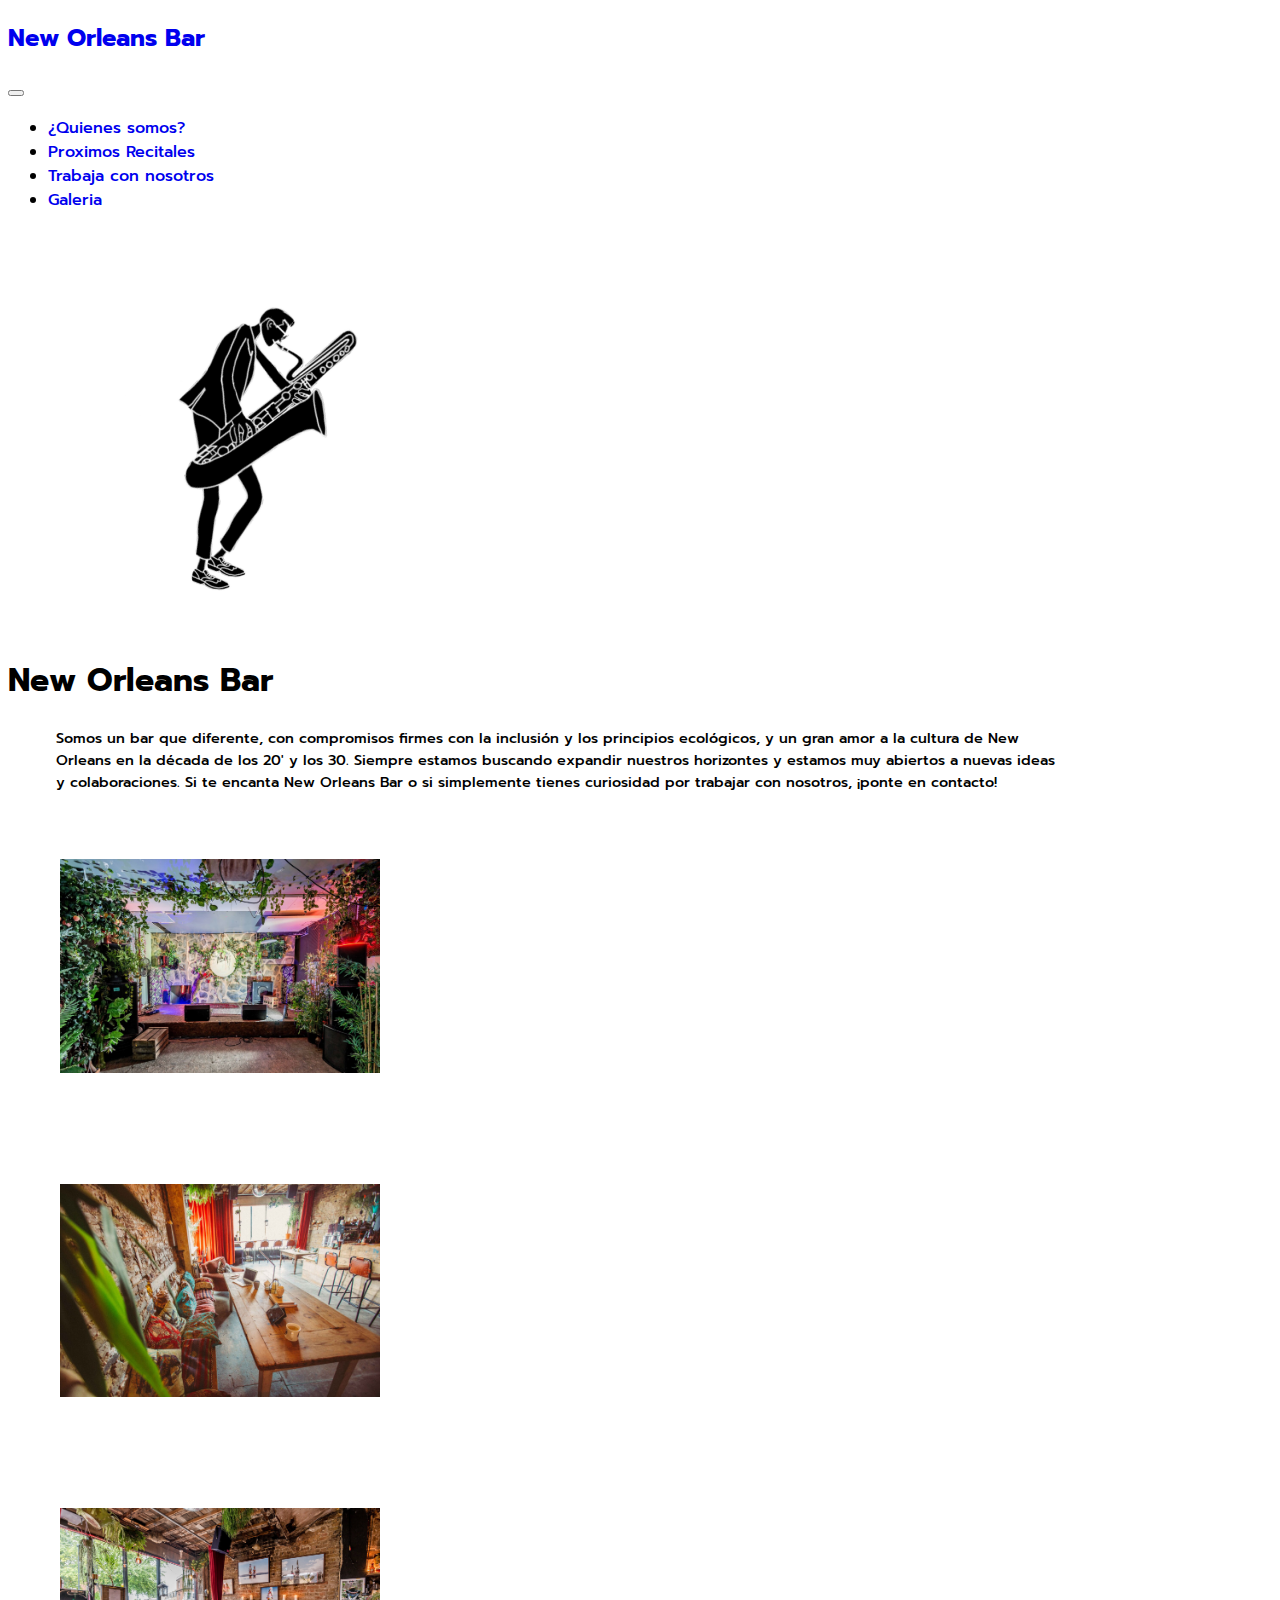
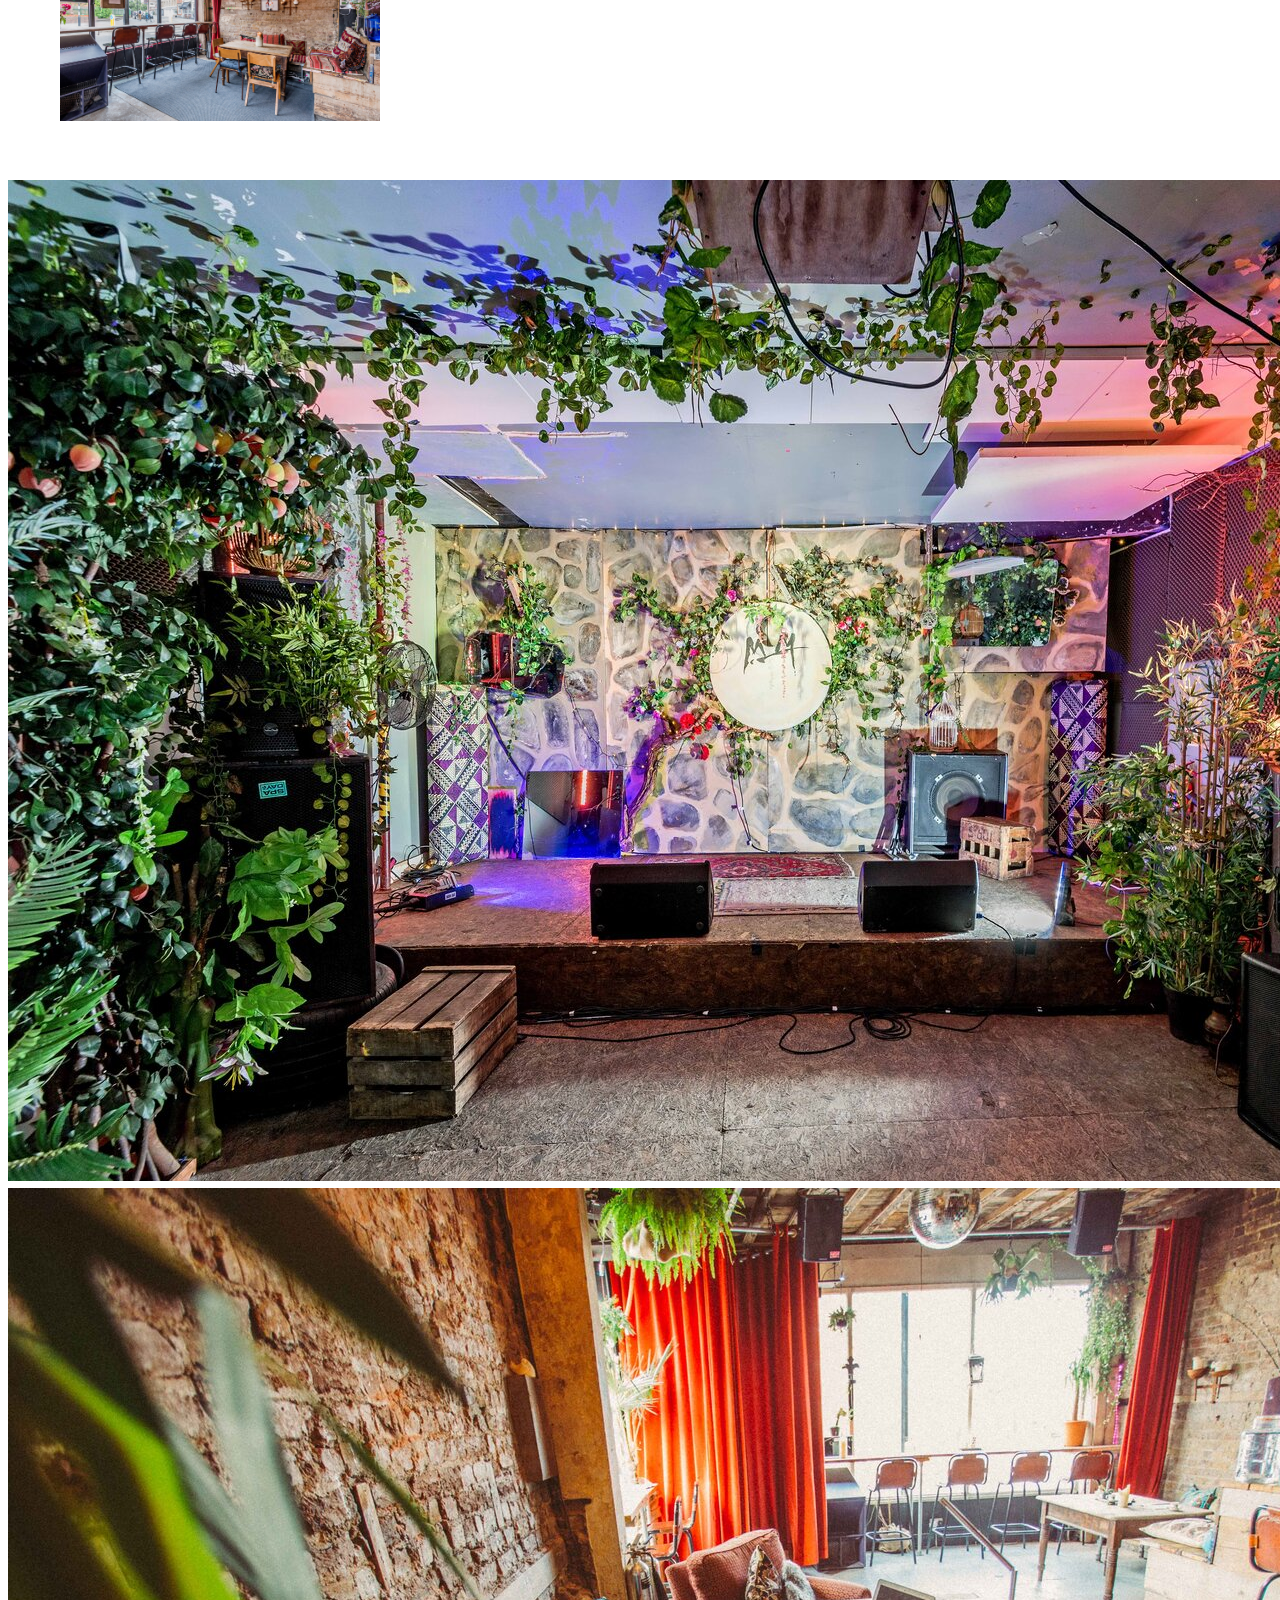
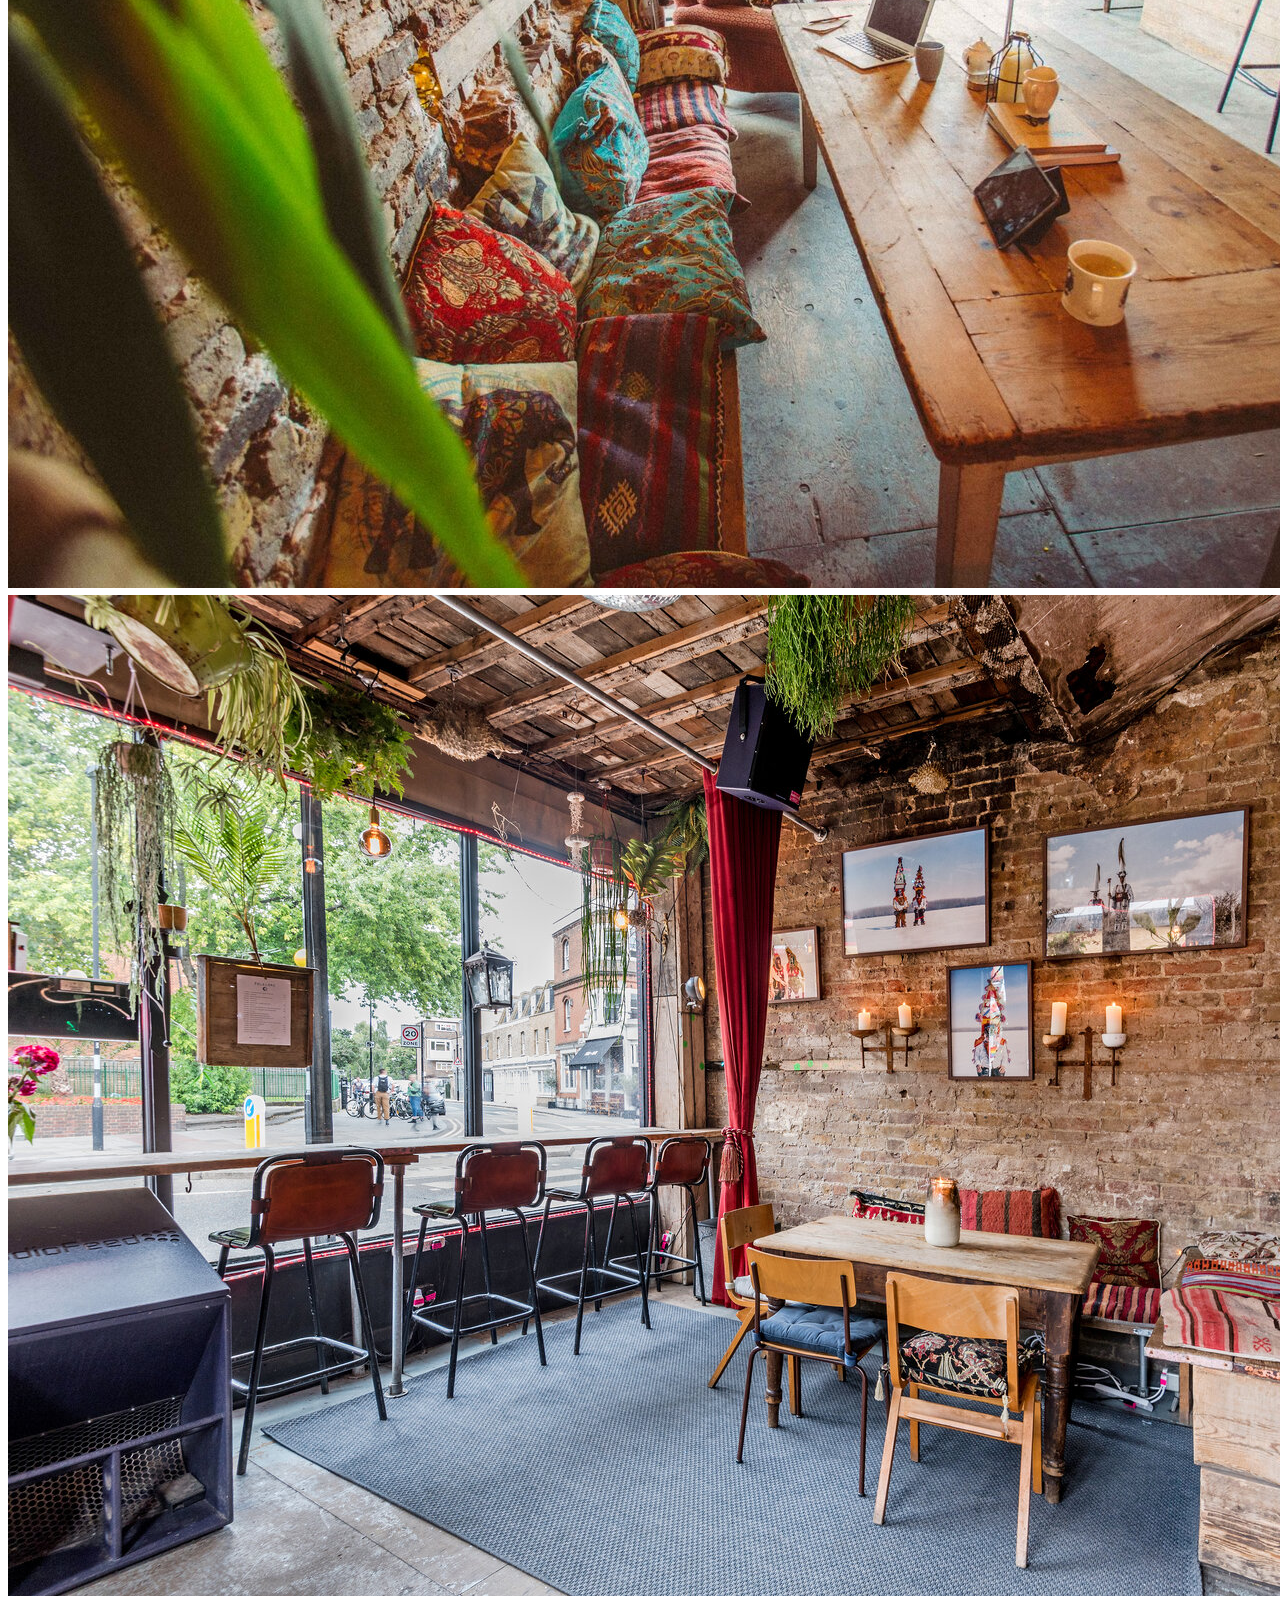
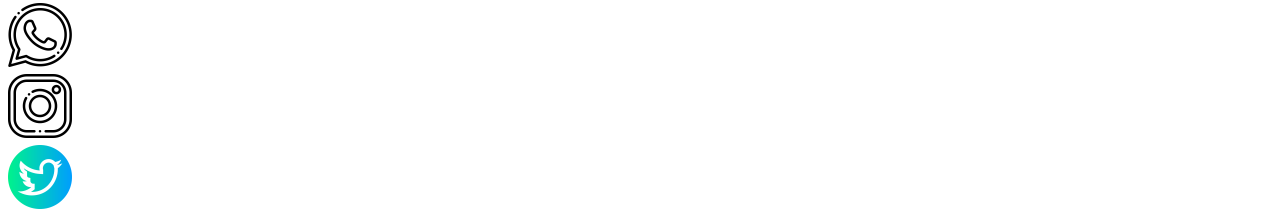
<file: index.html>
<!doctype html>
<html lang="es">
  <head>
    <meta charset="utf-8">
    <meta name="viewport" content="width=device-width, initial-scale=1">

    <!-- Bootstrap CSS -->
    <link href="https://cdn.jsdelivr.net/npm/bootstrap@5.1.3/dist/css/bootstrap.min.css" rel="stylesheet" integrity="sha384-1BmE4kWBq78iYhFldvKuhfTAU6auU8tT94WrHftjDbrCEXSU1oBoqyl2QvZ6jIW3" crossorigin="anonymous">
    <link rel="stylesheet" type="text/css" href="css/estilos.css">

    <title>New Orleans Bar| Home</title>
    <meta name="description" content="New Orleands Bar te transporta a las calles de New Orleans, veni a disfrutar de su comida tipica, su musica y muchas cosas mas!">
  </head>
  <body class="bg-light">
  <div>
    <div id="header" class="bg-dark">
      <nav class="container-xl bg-dark pt-3 ">
        <nav class="navbar navbar-expand-lg navbar-dark">
        <div class="container-fluid">
          <a class="navbar-brand" href="index.html"> <h2>New Orleans Bar</h2> </a>
          <button class="navbar-toggler" type="button" data-bs-toggle="collapse" data-bs-target="#navegacion" aria-controls="navegacion" aria-expanded="false" aria-label="Toggle navigation">
            <span class="navbar-toggler-icon"></span>
          </button>
          <div class="collapse navbar-collapse offset-md-2" id="navegacion">
            <ul class="navbar-nav">
              <li class="nav-item active">
                <a class="nav-link " href="pages/quienes_somos.html">¿Quienes somos?</a>
              </li>
              <li class="nav-item active">
                <a class="nav-link " href="pages/recitales.html">Proximos Recitales</a>
              </li>
              <li class="nav-item active">
                <a class="nav-link " href="pages/trabaja.html">Trabaja con nosotros</a>
              </li>
              <li class="nav-item active">
                <a class="nav-link" href="pages/galeria.html">Galeria</a>
              </li>
            </ul>
          </div>
        </nav>
      </nav>
    </div>
  </div>
  <article id="content" class="bg-light py-5 my-5">
    <section class="container-xl bg-light">
      <div class="row align-items-center" id="home">
        <img src="assets/animationhome.png" alt="jazz" class="col-sm-5 p-5">
        <div class="col-sm-5">
          <div class="pb-5 container-xl">
            <h1 class="border-bottom border-2 text-center">New Orleans Bar</h1>
          </div>
          <p>Somos un bar que diferente, con compromisos firmes con la inclusión y los principios ecológicos, y un gran amor a la cultura de New Orleans en la década de los 20' y los 30. Siempre estamos buscando expandir nuestros horizontes y estamos muy abiertos a nuevas ideas y colaboraciones. Si te encanta New Orleans Bar o si simplemente tienes curiosidad por trabajar con nosotros, ¡ponte en contacto!</p>
        </div>
      </div>
      <div id="content__img" class="text-center bg-dark row conteiner-fluid">
        <div class="col-lg-4">
          <a href="#!" data-bs-toggle="modal" data-bs-target="#imagenModal1">
            <img src="assets/img18.jpg" alt="foto del bar" class="rounded">
          </a>
        </div>
       <div class="col-lg-4">
          <a href="#!" data-bs-toggle="modal" data-bs-target="#imagenModal2">
            <img src="assets/img19.jpg" alt="foto del bar" class="rounded">
          </a>
        </div>
        <div class="col-lg-4">
          <a href="#!" data-bs-toggle="modal" data-bs-target="#imagenModal3">
            <img src="assets/img20.jpg" alt="foto del bar" class="rounded">
          </a>
        </div>
      </div>
      <div tabindex="-1" aria-labelledby="imagenModal1" aria-hiden="true" class="modal fade" id="imagenModal1">
        <div class="modal-dialog modal-lg modal-dialog-centered">
          <div class="modal-content">
            <img src="assets/img18.jpg" alt="foto del bar">
          </div>
        </div>
      </div>
      <div tabindex="-1" aria-labelledby="imagenModal2" aria-hiden="true" class="modal fade" id="imagenModal2">
        <div class="modal-dialog modal-lg modal-dialog-centered">
          <div class="modal-content">
            <img src="assets/img19.jpg" alt="foto del bar">
          </div>
        </div>
      </div>
      <div tabindex="-1" aria-labelledby="imagenModal3" aria-hiden="true" class="modal fade" id="imagenModal3">
        <div class="modal-dialog modal-lg modal-dialog-centered">
          <div class="modal-content">
            <img src="assets/img20.jpg" alt="foto del bar">
          </div>
        </div>
      </div>
    </section>
  </article>  

    

    

  <div id="footer" class="bg-dark container-fluid py-2 end">
    <div class="container-fluid row no-gutters bg-dark py-2 text-center"> 
      <div class="col-3 offset-1">
      <a href="https://web.whatsapp.com" target="_blank"> <img src="assets/whatsapp.png"></a>
      </div>
      <div class="col-3 offset-1">
      <a href="https://instagram.com" target="_blank"> <img src="assets/instagram.png" ></a>
      </div>
      <div class="col-4">
      <a href="https:/twitter.com" target="_blank"> <img src="assets/twitter.png" ></a>
      </div>
    </div>
  </div>




    <script src="https://cdn.jsdelivr.net/npm/bootstrap@5.1.3/dist/js/bootstrap.bundle.min.js" integrity="sha384-ka7Sk0Gln4gmtz2MlQnikT1wXgYsOg+OMhuP+IlRH9sENBO0LRn5q+8nbTov4+1p" crossorigin="anonymous"></script>

  </body>
</html>
</file>
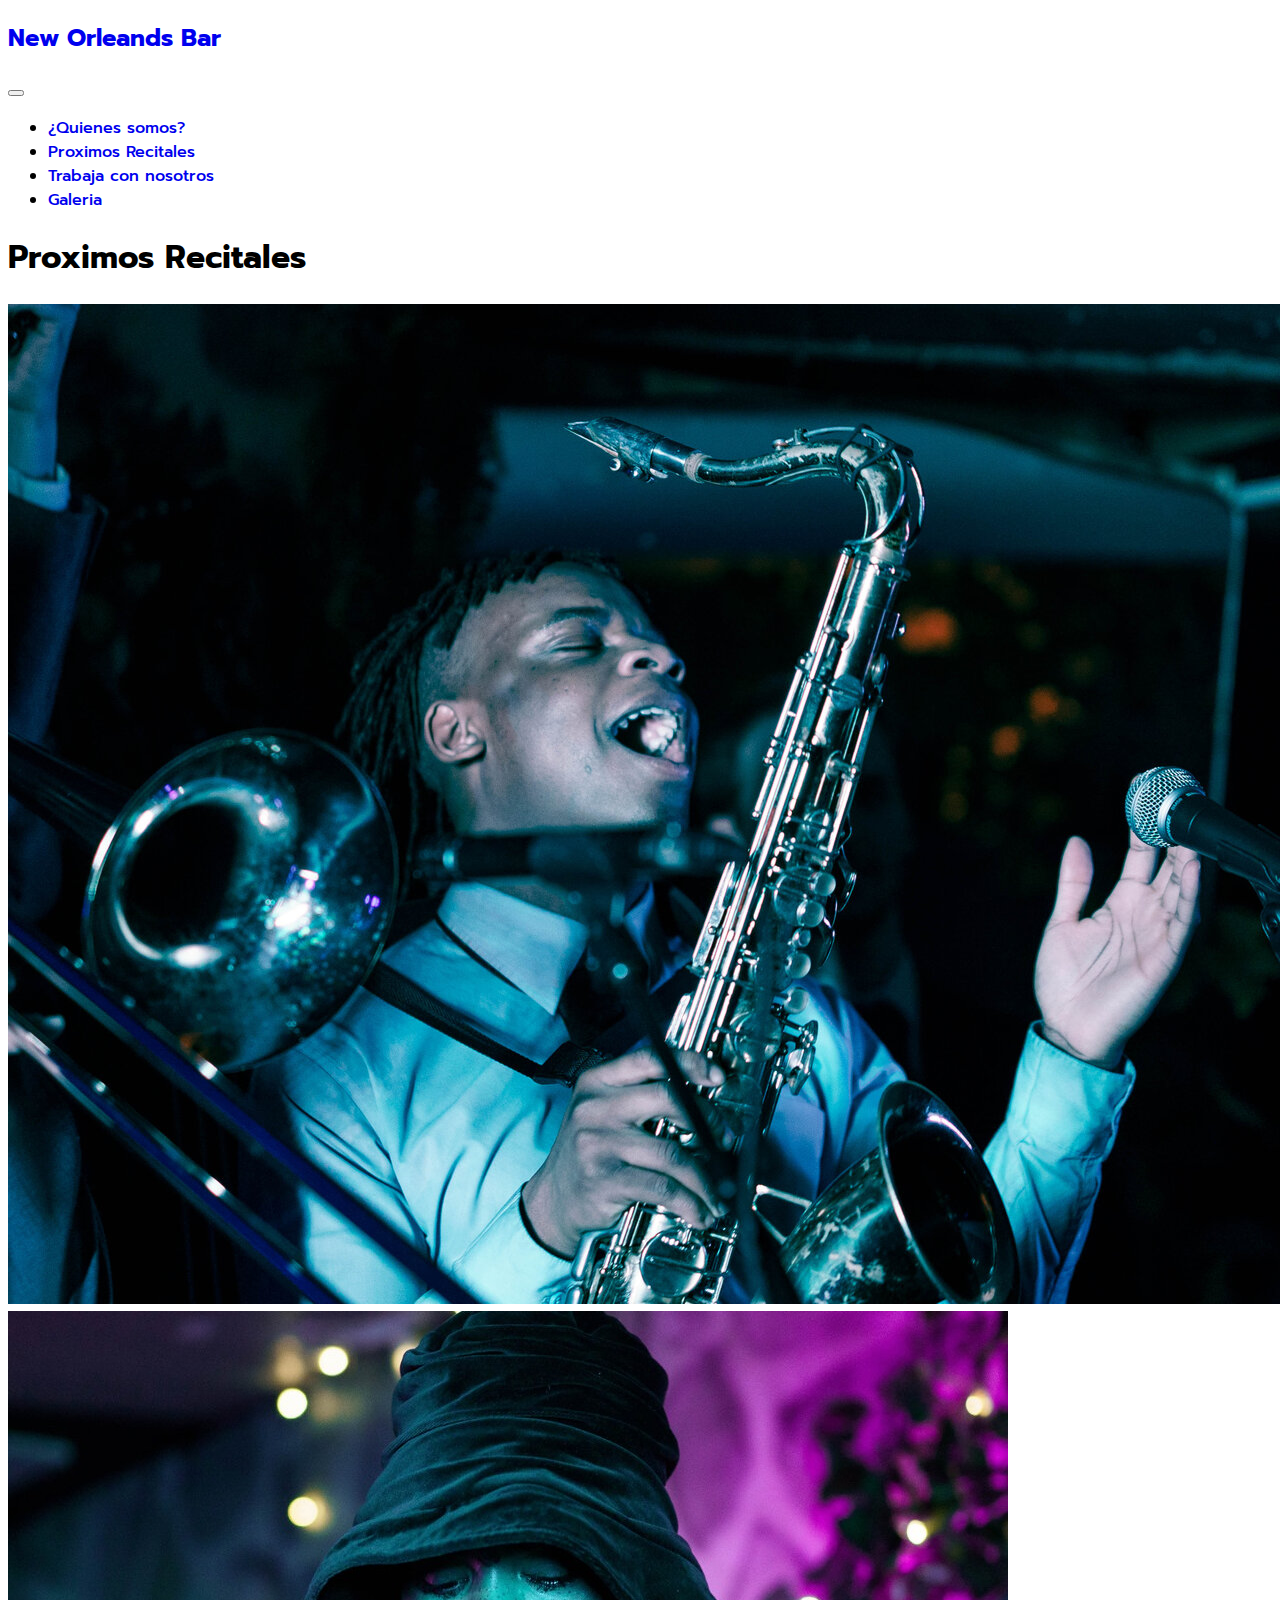
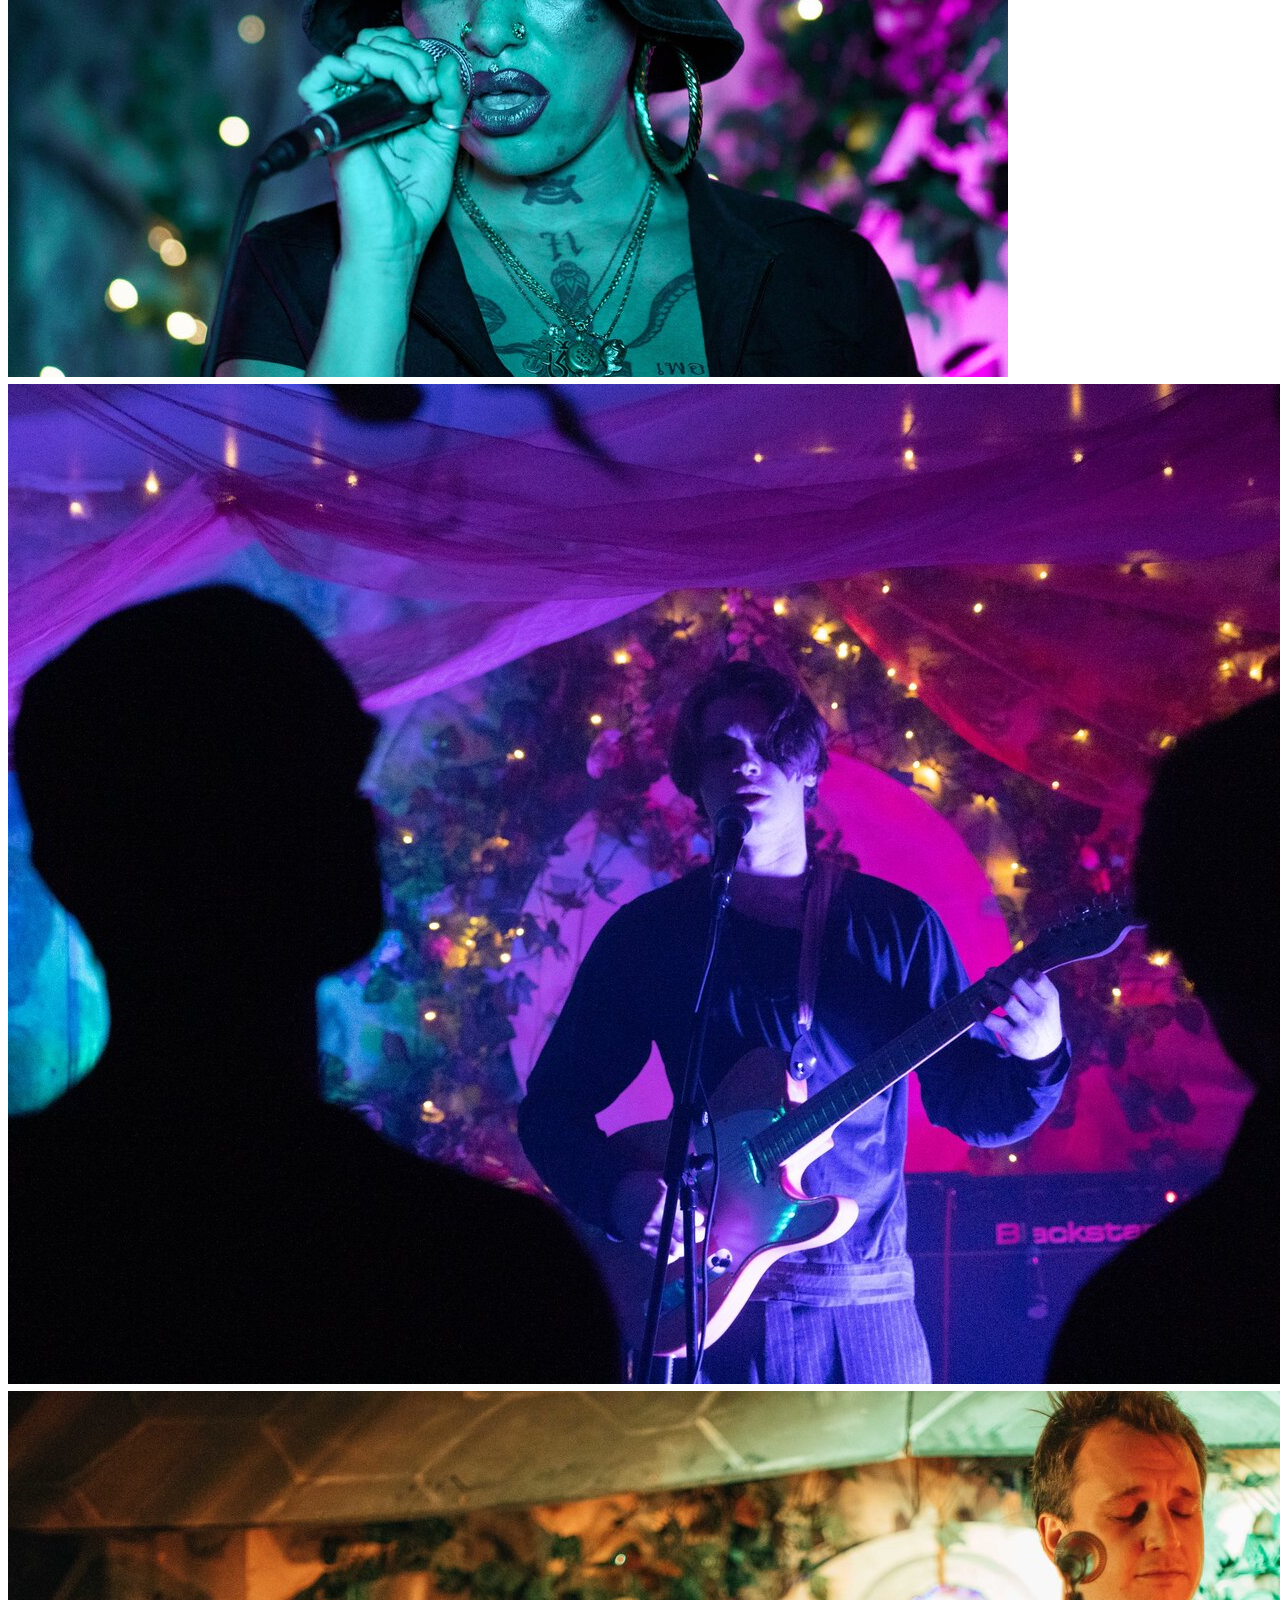
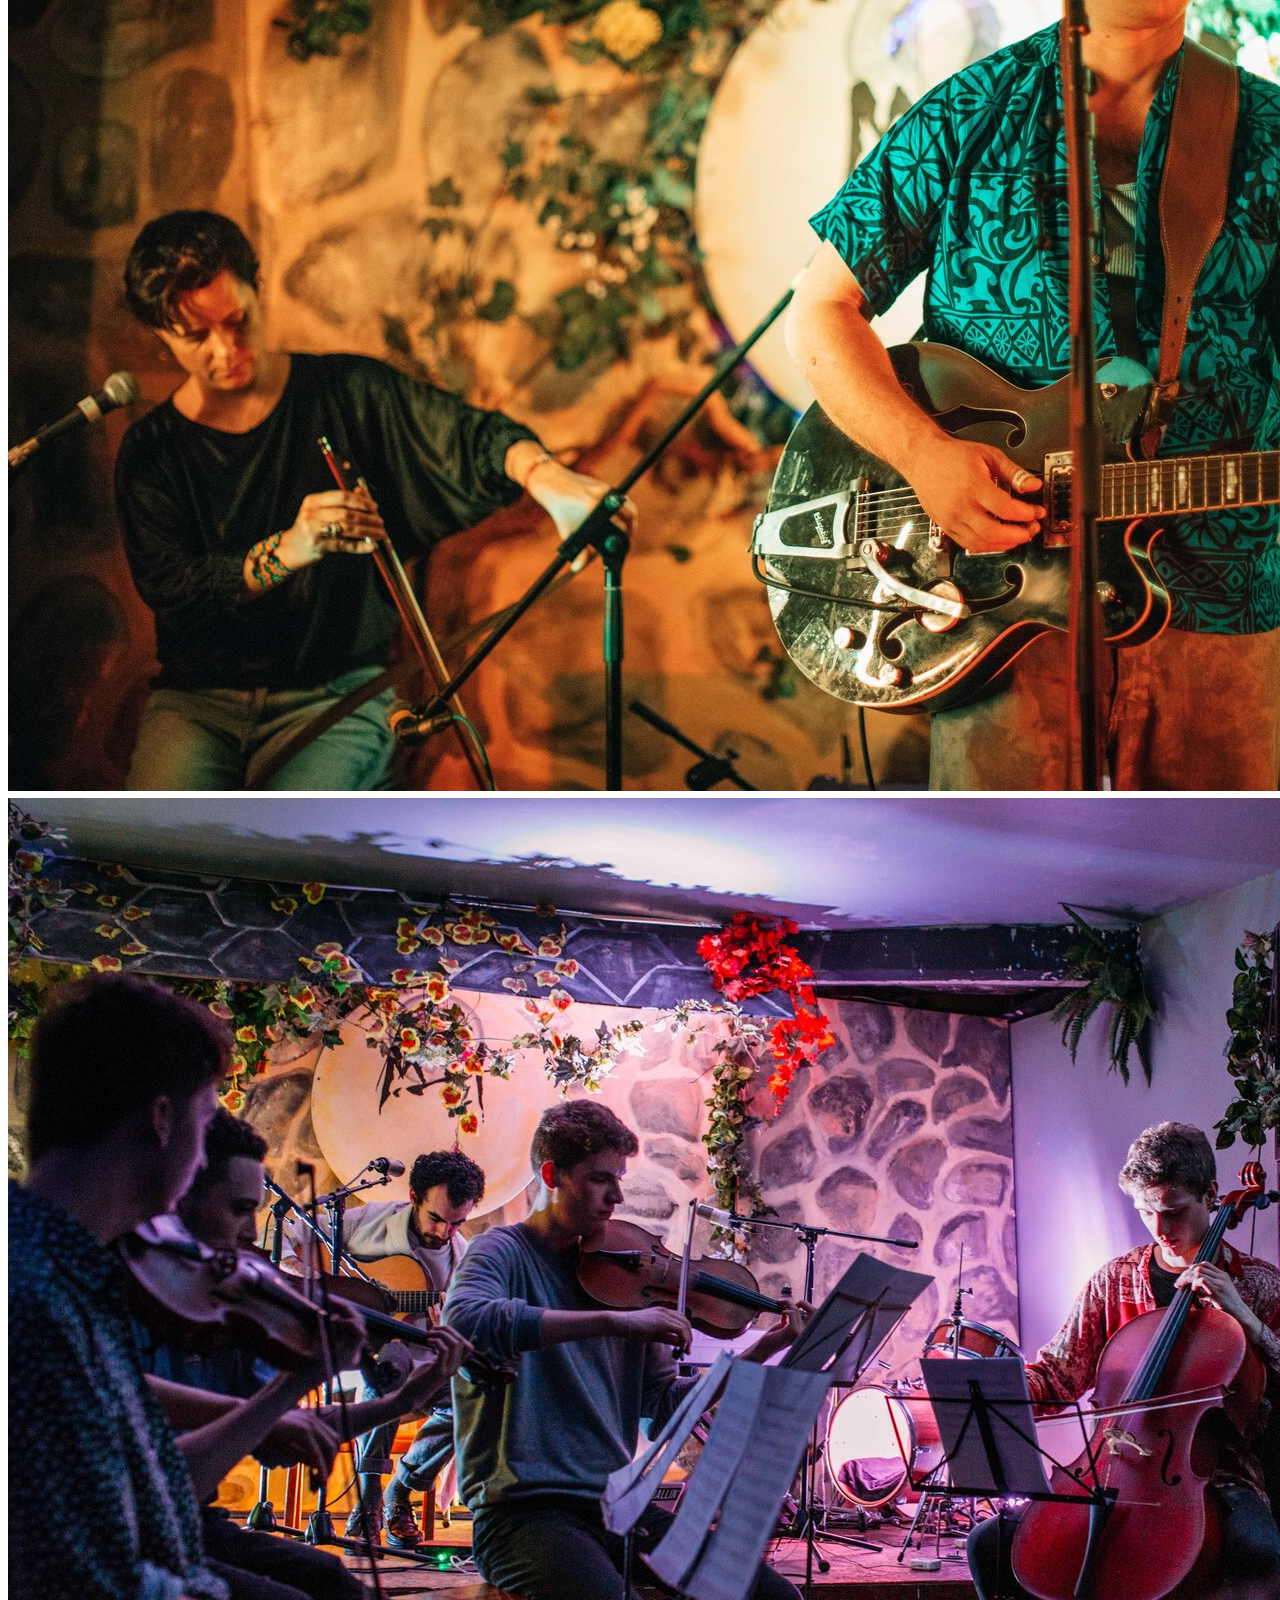
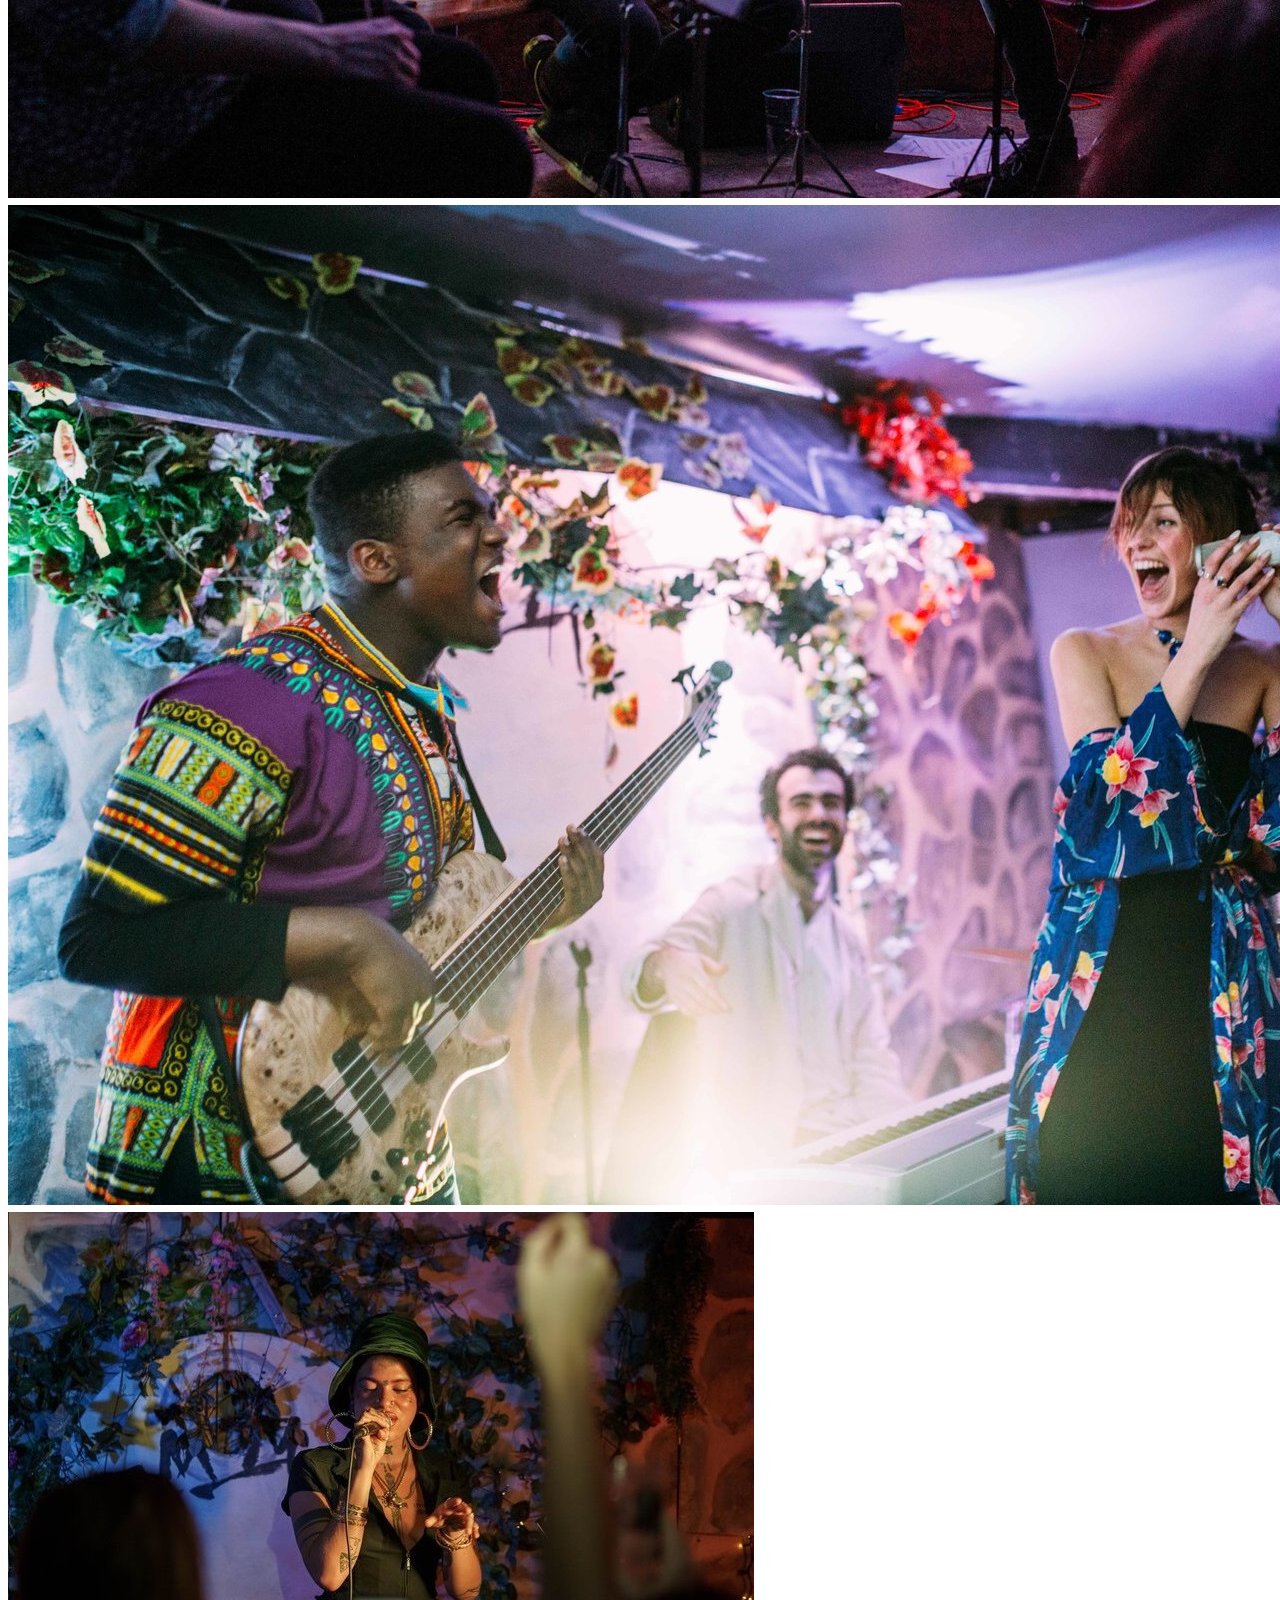
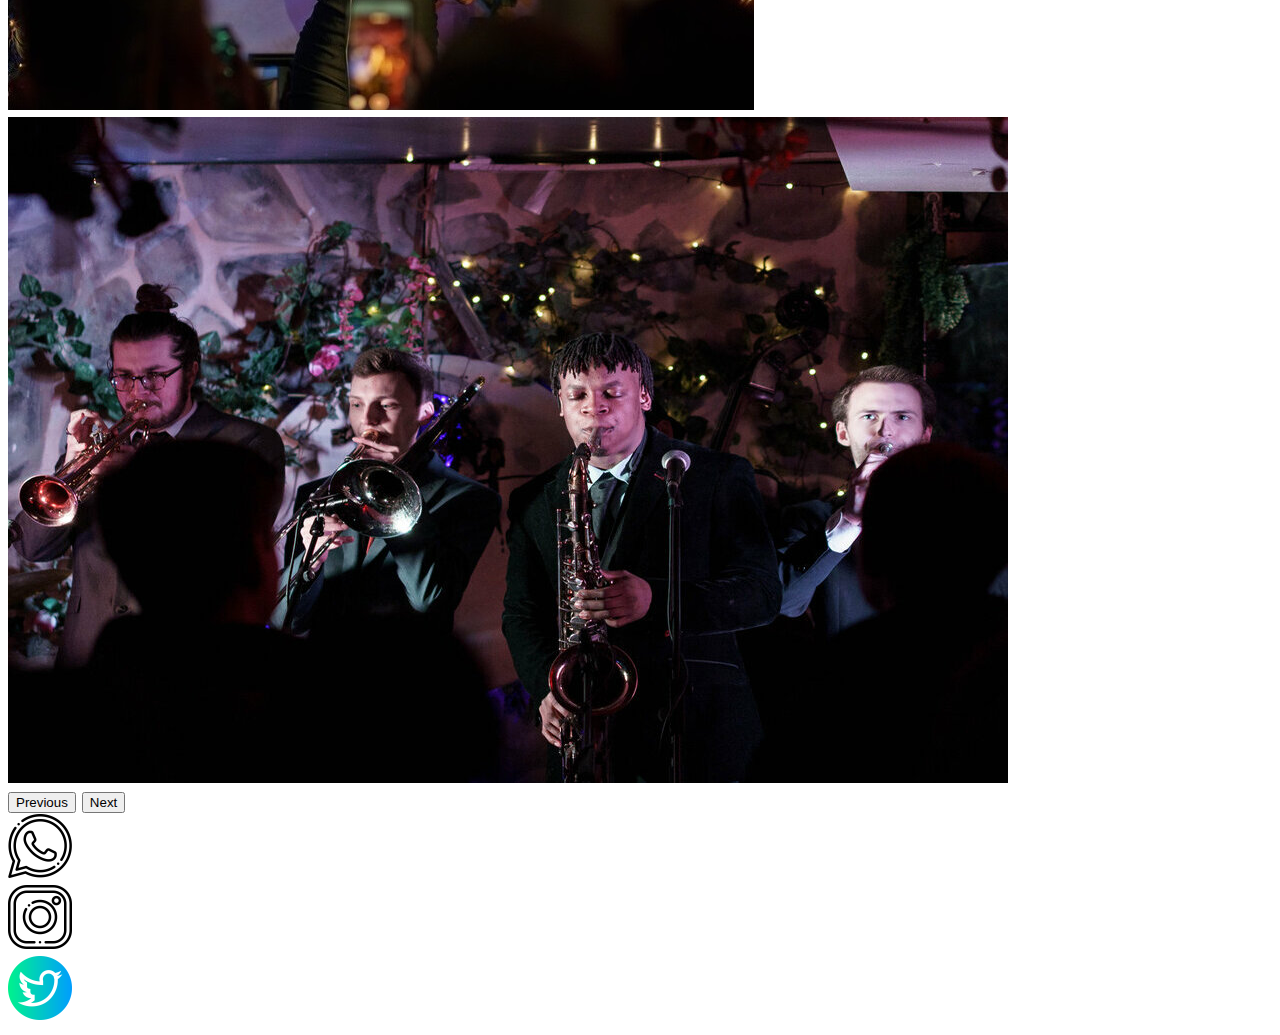
<file: pages/galeria.html>
<!doctype html>
<html lang="es">
  <head>
    <meta charset="utf-8">
    <meta name="viewport" content="width=device-width, initial-scale=1">

    <!-- Bootstrap CSS -->
    <link href="https://cdn.jsdelivr.net/npm/bootstrap@5.1.3/dist/css/bootstrap.min.css" rel="stylesheet" integrity="sha384-1BmE4kWBq78iYhFldvKuhfTAU6auU8tT94WrHftjDbrCEXSU1oBoqyl2QvZ6jIW3" crossorigin="anonymous">
    <link rel="stylesheet" type="text/css" href="../css/estilos.css">

    <title>New Orleands Bar| Galeria</title>
  </head>
  <body class="bg-light">
  <div>
    <div id="header" class="bg-dark">
      <nav class="container-xl bg-dark pt-3 ">
        <nav class="navbar navbar-expand-lg navbar-dark">
        <div class="container-fluid">
          <a class="navbar-brand" href="../index.html"> <h2>New Orleands Bar</h2> </a>
          <button class="navbar-toggler" type="button" data-bs-toggle="collapse" data-bs-target="#navegacion" aria-controls="navegacion" aria-expanded="false" aria-label="Toggle navigation">
            <span class="navbar-toggler-icon"></span>
          </button>
          <div class="collapse navbar-collapse offset-md-2" id="navegacion">
            <ul class="navbar-nav">
              <li class="nav-item active">
                <a class="nav-link " href="quienes_somos.html">¿Quienes somos?</a>
              </li>
              <li class="nav-item active">
                <a class="nav-link " href="recitales.html">Proximos Recitales</a>
              </li>
              <li class="nav-item active">
                <a class="nav-link " href="trabaja.html">Trabaja con nosotros</a>
              </li>
              <li class="nav-item active">
                <a class="nav-link" href="galeria.html">Galeria</a>
              </li>
            </ul>
          </div>
        </nav>
      </nav>
    </div>
  </div>
  <div class="container-xl py-5 my-5" id="qs">
    <div class="col-12">
      <h1 class="border-bottom border-2 text-center mb-4">Proximos Recitales</h1>
    </div>
    <div id="carouselInterval">
      <div id="carrusel" class="carousel slide" data-bs-ride="carousel">
     <div class="carousel-inner w-m d-flex ">
      <div class="carousel-item active" data-bs-interval="5000">
        <img src="../assets/img7.jpg" class="d-block w-100 img-fuild" alt="1">
      </div>
      <div class="carousel-item" data-bs-interval="5000">
        <img src="../assets/img8.jpg" class="d-block w-100 img-fuild" alt="2">
      </div>
      <div class="carousel-item" data-bs-interval="5000">
        <img src="../assets/img9.jpg" class="d-block w-100 img-fuild" alt="3">
      </div>
      <div class="carousel-item" data-bs-interval="5000">
        <img src="../assets/img12.jpg" class="d-block w-100 img-fuild" alt="5">
      </div>
      <div class="carousel-item" data-bs-interval="5000">
        <img src="../assets/img13.jpg" class="d-block w-100 img-fuild" alt="6">
      </div>
      <div class="carousel-item" data-bs-interval="5000">
        <img src="../assets/img14.jpg" class="d-block w-100 img-fuild" alt="7">
      </div>
      <div class="carousel-item" data-bs-interval="5000">
        <img src="../assets/img15.jpg" class="d-block w-100 img-fuild" alt="8">
      </div>
      <div class="carousel-item" data-bs-interval="5000">
        <img src="../assets/img16.jpg" class="d-block w-100 img-fuild" alt="9">
      </div>
    </div>
    <button class="carousel-control-prev" type="button" data-bs-target="#carrusel" data-bs-slide="prev">
      <span class="carousel-control-prev-icon" aria-hidden="true"></span>
      <span class="visually-hidden">Previous</span>
    </button>
    <button class="carousel-control-next" type="button" data-bs-target="#carrusel" data-bs-slide="next">
      <span class="carousel-control-next-icon" aria-hidden="true"></span>
      <span class="visually-hidden">Next</span>
    </button>
  </div>
    </div>
  </div>

    

    

  <div id="footer" class="bg-dark container-fluid py-2 end">
    <div class="container-fluid row no-gutters bg-dark py-2 text-center"> 
      <div class="col-4">
      <a href="https://web.whatsapp.com"> <img src="../assets/whatsapp.png"></a>
      </div>
      <div class="col-4">
      <a href="https://instagram.com"> <img src="../assets/instagram.png" ></a>
      </div>
      <div class="col-4">
      <a href="https:/twitter.com"> <img src="../assets/twitter.png" ></a>
      </div>
    </div>
  </div>




    <script src="https://cdn.jsdelivr.net/npm/bootstrap@5.1.3/dist/js/bootstrap.bundle.min.js" integrity="sha384-ka7Sk0Gln4gmtz2MlQnikT1wXgYsOg+OMhuP+IlRH9sENBO0LRn5q+8nbTov4+1p" crossorigin="anonymous"></script>

  </body>
</html>
</file>
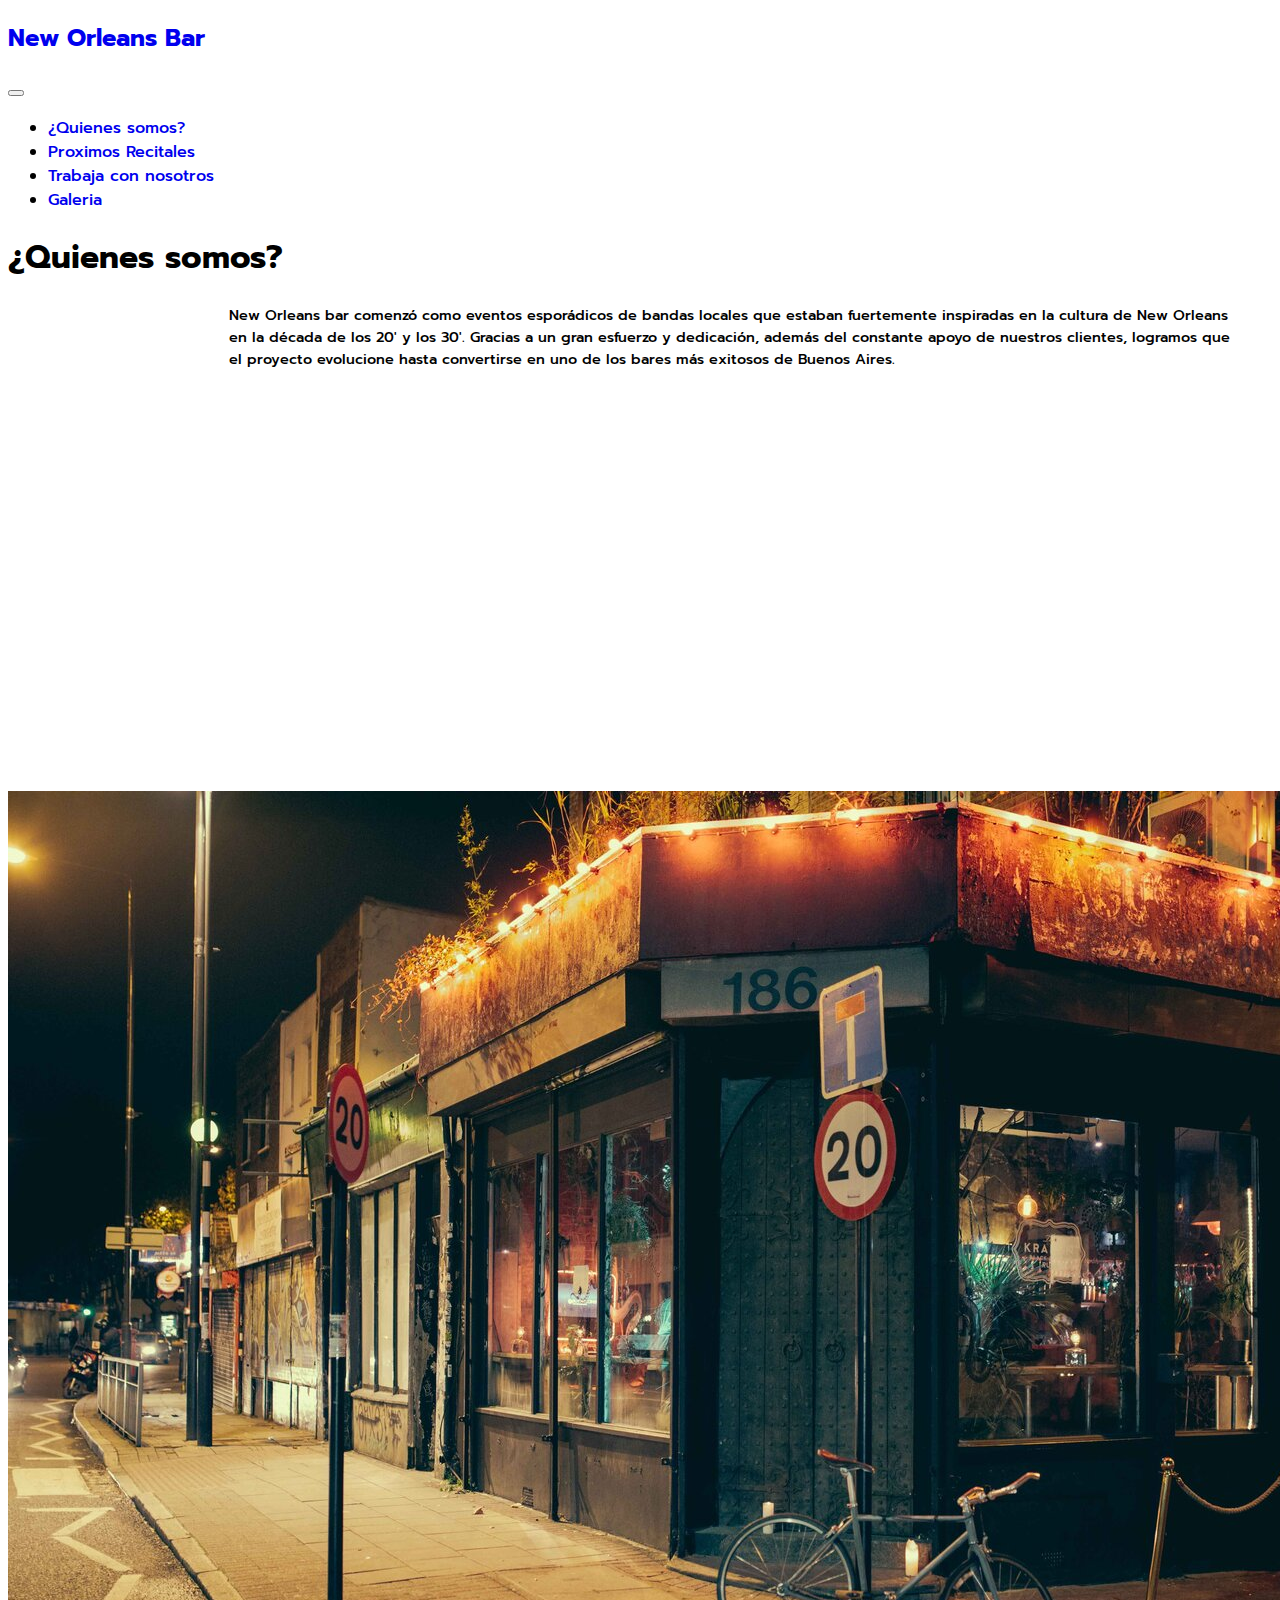
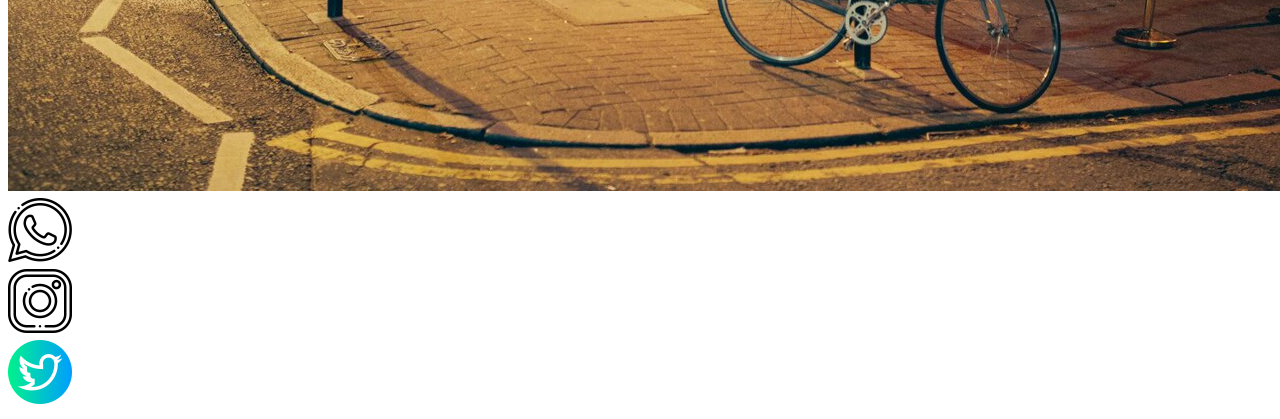
<file: pages/quienes_somos.html>
<!doctype html>
<html lang="es">
  <head>
    <meta charset="utf-8">
    <meta name="viewport" content="width=device-width, initial-scale=1">

    <!-- Bootstrap CSS -->
    <link href="https://cdn.jsdelivr.net/npm/bootstrap@5.1.3/dist/css/bootstrap.min.css" rel="stylesheet" integrity="sha384-1BmE4kWBq78iYhFldvKuhfTAU6auU8tT94WrHftjDbrCEXSU1oBoqyl2QvZ6jIW3" crossorigin="anonymous">
    <link rel="stylesheet" type="text/css" href="../css/estilos.css">

    <title>New Orleans Bar| ¿Quienes somos?</title>
    <meta name="description" content="Conoce un poco mas sobre nuestros origenes y ideales que nos llevaron a crear New Orleans Bar">
  </head>
  <body class="bg-light">
  <header>
    <div id="header" class="bg-dark">
      <nav class="container-xl bg-dark pt-3 ">
        <nav class="navbar navbar-expand-lg navbar-dark">
        <div class="container-fluid">
          <a class="navbar-brand" href="../index.html"> <h2>New Orleans Bar</h2> </a>
          <button class="navbar-toggler" type="button" data-bs-toggle="collapse" data-bs-target="#navegacion" aria-controls="navegacion" aria-expanded="false" aria-label="Toggle navigation">
            <span class="navbar-toggler-icon"></span>
          </button>
          <div class="collapse navbar-collapse offset-md-2" id="navegacion">
            <ul class="navbar-nav">
              <li class="nav-item active">
                <a class="nav-link " href="quienes_somos.html">¿Quienes somos?</a>
              </li>
              <li class="nav-item active">
                <a class="nav-link " href="recitales.html">Proximos Recitales</a>
              </li>
              <li class="nav-item active">
                <a class="nav-link " href="trabaja.html">Trabaja con nosotros</a>
              </li>
              <li class="nav-item active">
                <a class="nav-link" href="galeria.html">Galeria</a>
              </li>
            </ul>
          </div>
        </nav>
      </nav>
    </div>
  </header>
  <section class="container-xl py-5 my-5" id="qs">
    <div class="col-12">
      <h1 class="border-bottom border-2 text-center">¿Quienes somos?</h1>
    </div>
    <article class="conteiner-lg" id="quienesSomos">
      <div class=" text-center col-md">
        <div class="py-4">
        <p class="conteiner-md">New Orleans bar comenzó como eventos esporádicos de bandas locales que estaban fuertemente inspiradas en la cultura de New Orleans en la década de los 20' y los 30'. Gracias a un gran esfuerzo y dedicación, además del constante apoyo de nuestros clientes, logramos que el proyecto evolucione hasta convertirse en uno de los bares más exitosos de Buenos Aires.</p>
        <iframe src="https://www.google.com/maps/embed?pb=!1m18!1m12!1m3!1d5524.0851359532935!2d-58.43254032556687!3d-34.587957558230215!2m3!1f0!2f0!3f0!3m2!1i1024!2i768!4f13.1!3m3!1m2!1s0x95bcb588f4af5d17%3A0x560fe6ff3f099abf!2sPlaza%20Serrano!5e0!3m2!1ses!2sar!4v1650746470842!5m2!1ses!2sar" width="400rem" height="400rem" style="border:0;" allowfullscreen="" loading="lazy" referrerpolicy="no-referrer-when-downgrade" class="py-5"></iframe>
        </div>
      </div>
      <div class="bg-dark">
        <div id="qs__img" class="text-center bg-dark conteiner-md m-md-5 p-md-5">
          <img src="../assets/img17.jpg" class="img-fluid" alt="esquina" >
        </div>
      </div>
    </article>
    
  </section>
  
  <footer id="footer" class="bg-dark container-fluid py-2 end">
    <div class="container-fluid row no-gutters bg-dark py-2 text-center"> 
      <div class="col-4">
      <a href="https://web.whatsapp.com" target="_blank"> <img src="../assets/whatsapp.png"></a>
      </div>
      <div class="col-4">
      <a href="https://instagram.com" target="_blank"> <img src="../assets/instagram.png" ></a>
      </div>
      <div class="col-4">
      <a href="https:/twitter.com" target="_blank"> <img src="../assets/twitter.png" ></a>
      </div>
    </div>
  </footer>
  <script src="https://cdn.jsdelivr.net/npm/bootstrap@5.1.3/dist/js/bootstrap.bundle.min.js" integrity="sha384-ka7Sk0Gln4gmtz2MlQnikT1wXgYsOg+OMhuP+IlRH9sENBO0LRn5q+8nbTov4+1p" crossorigin="anonymous"></script>

  </body>
</html>
</file>
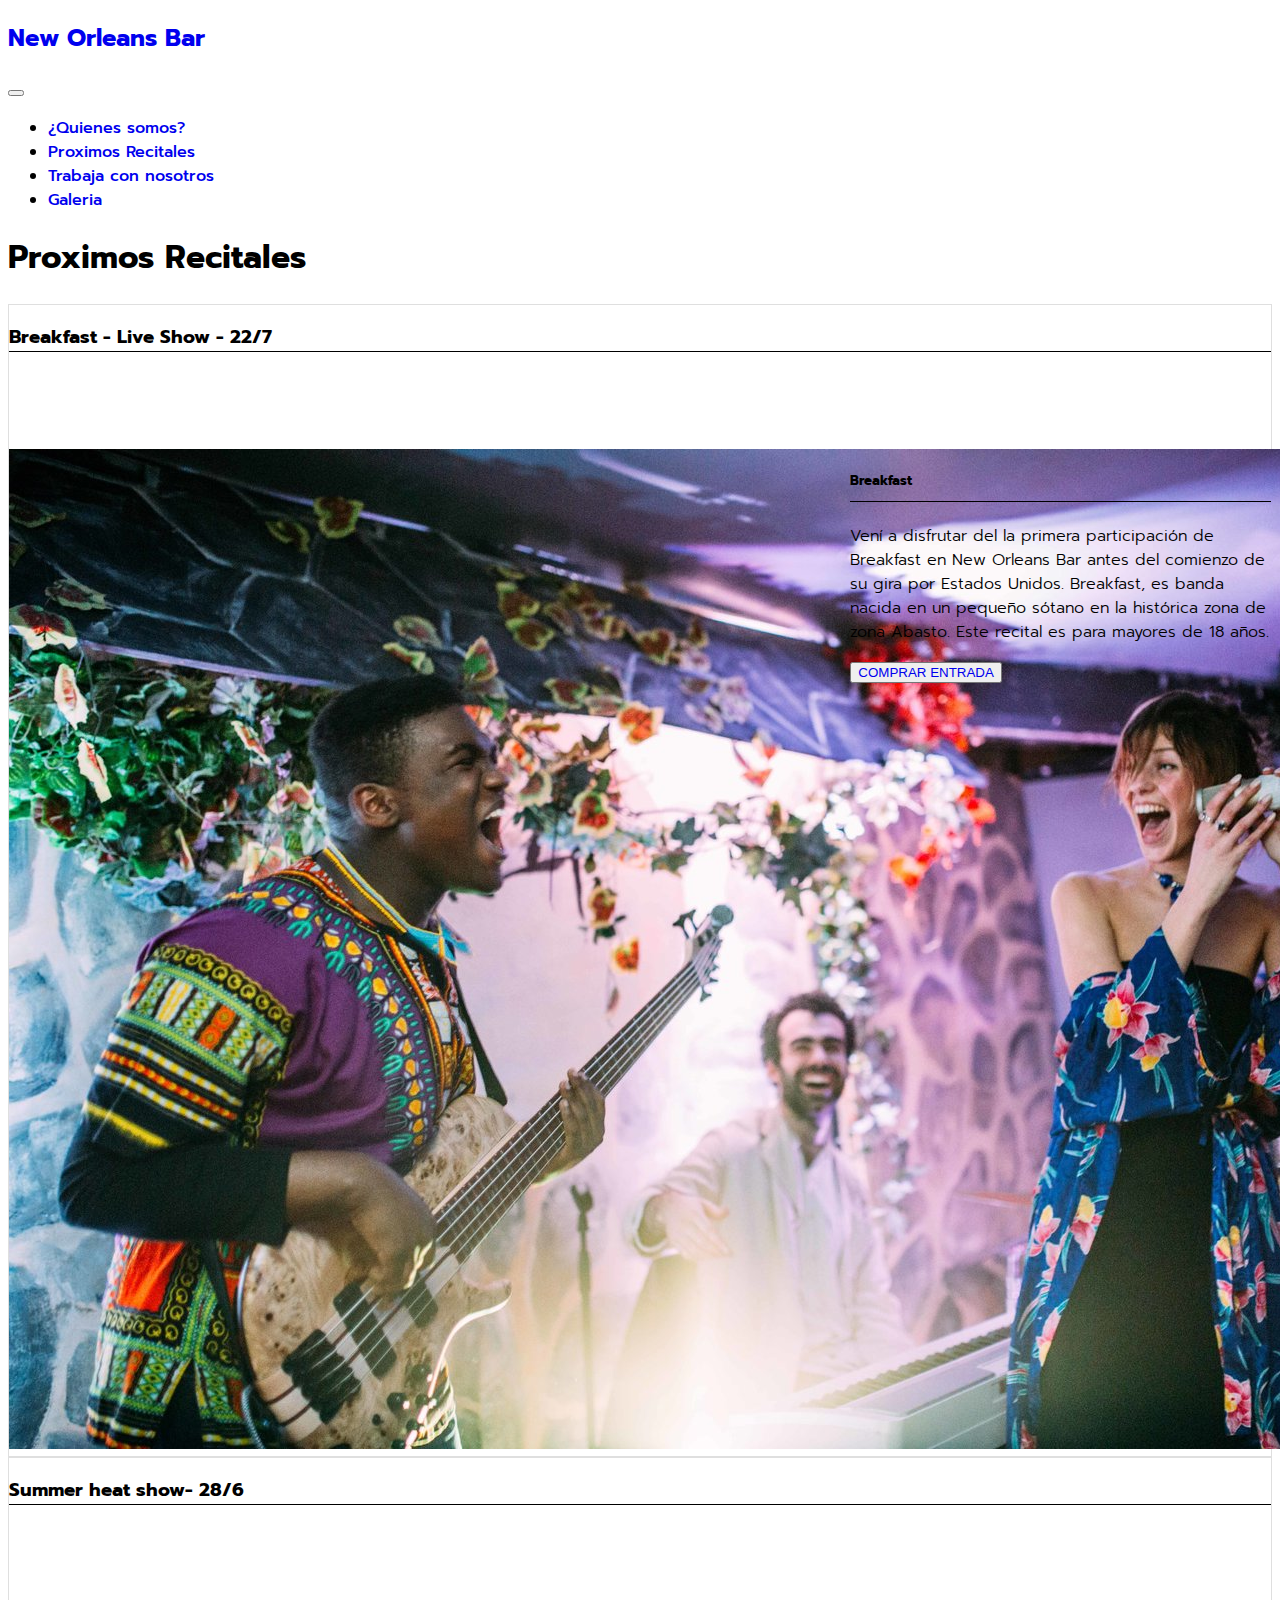
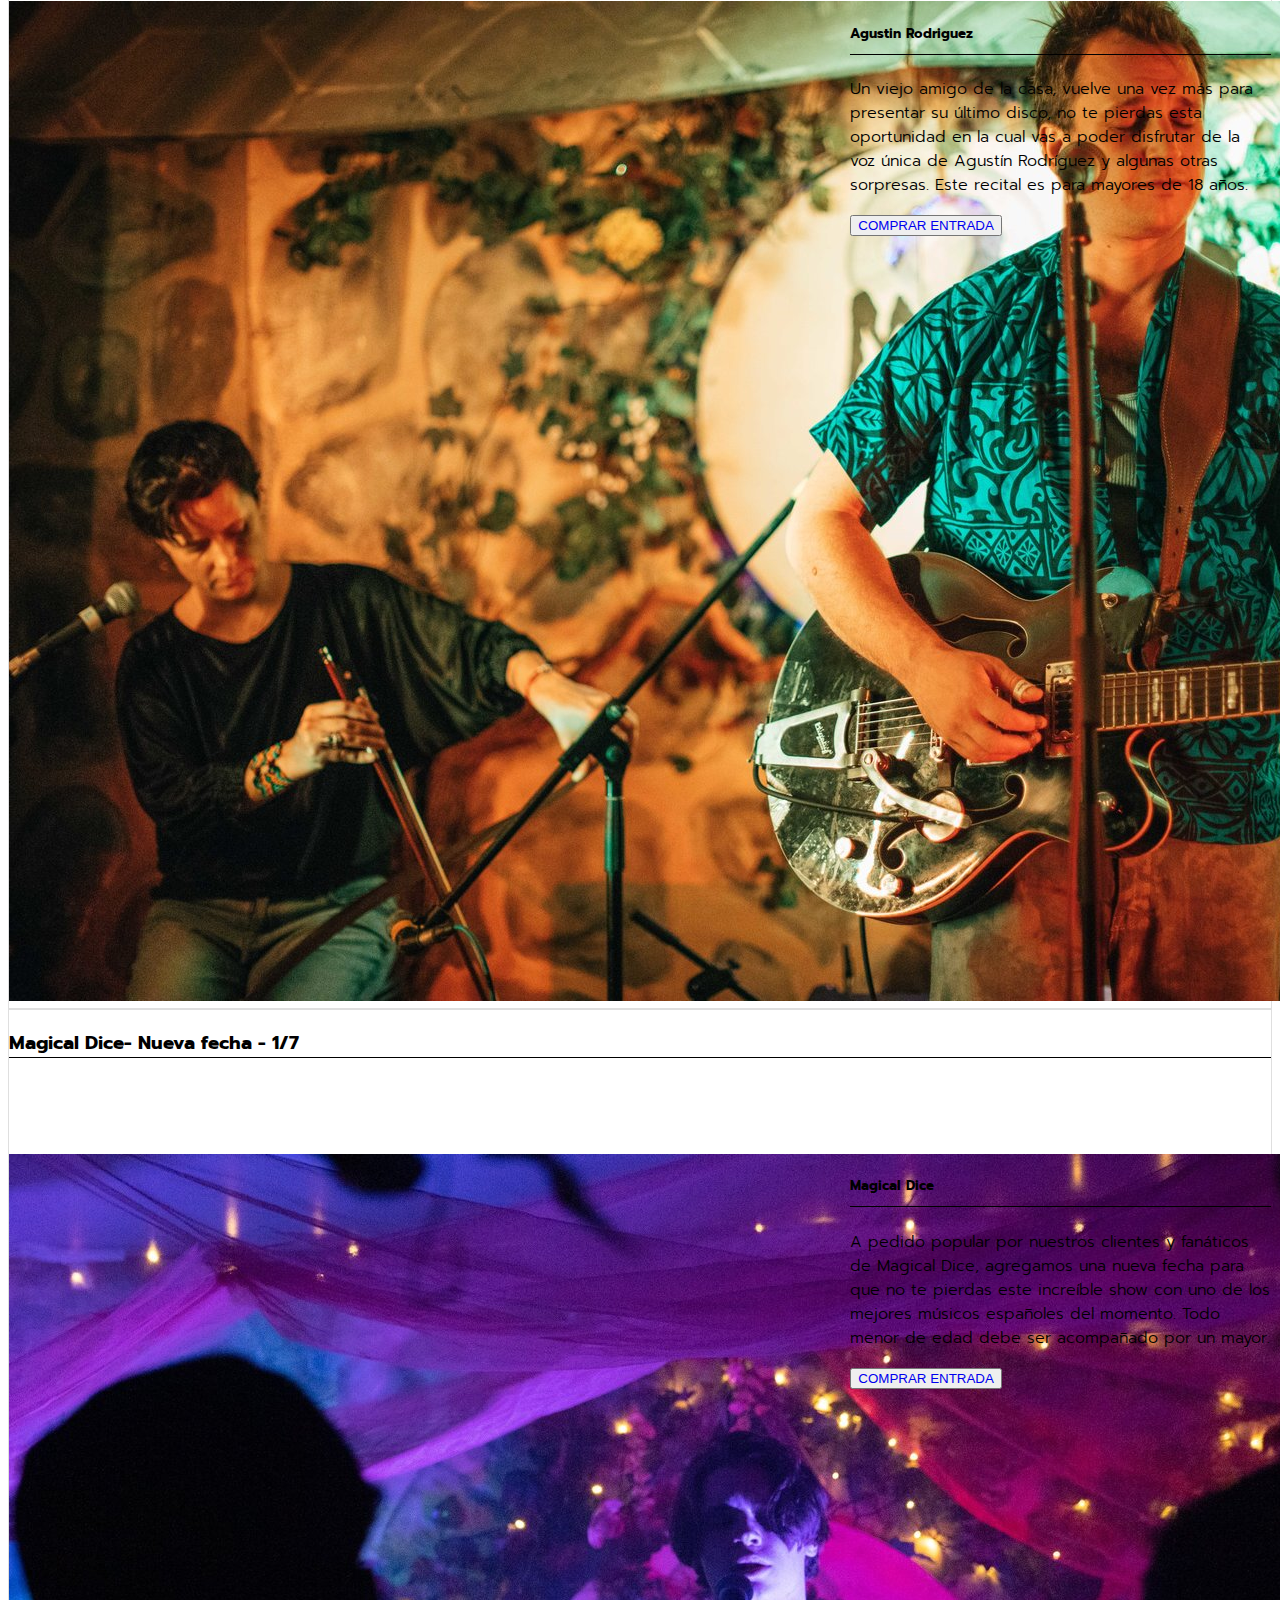
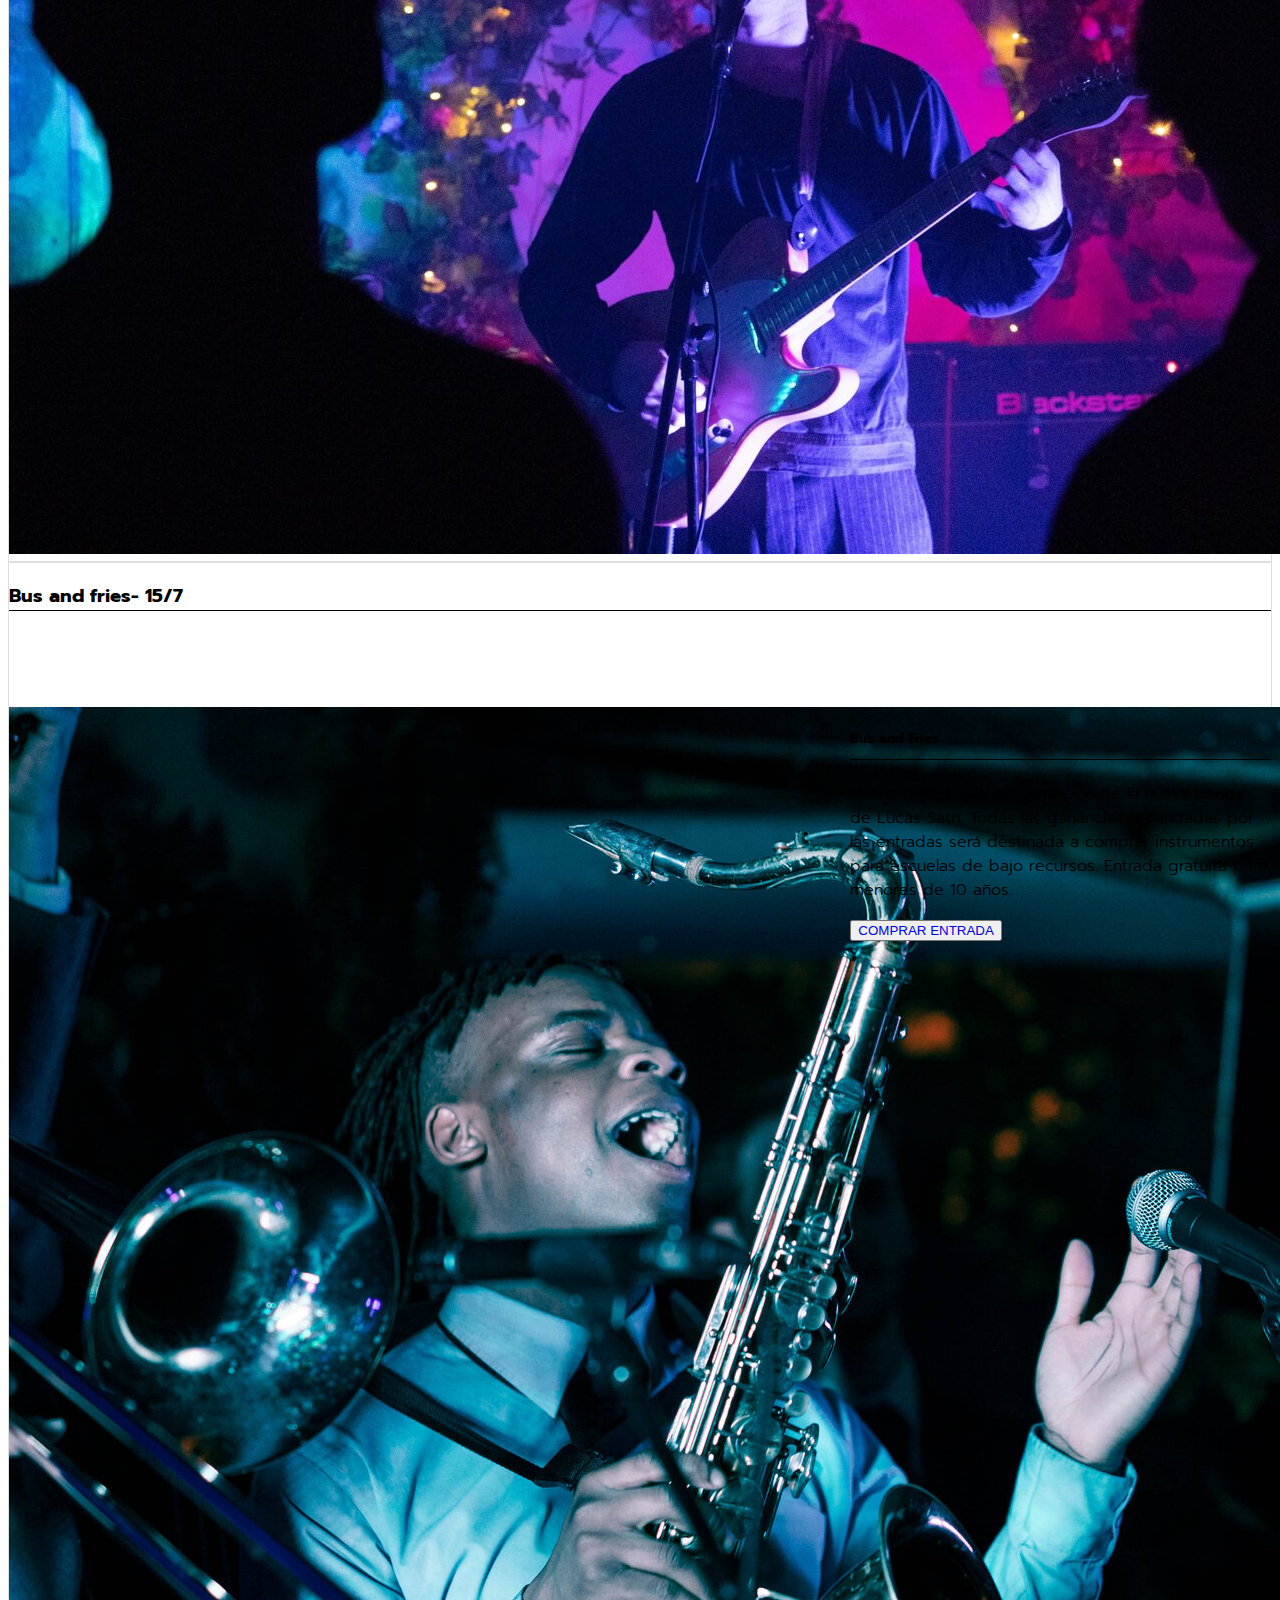
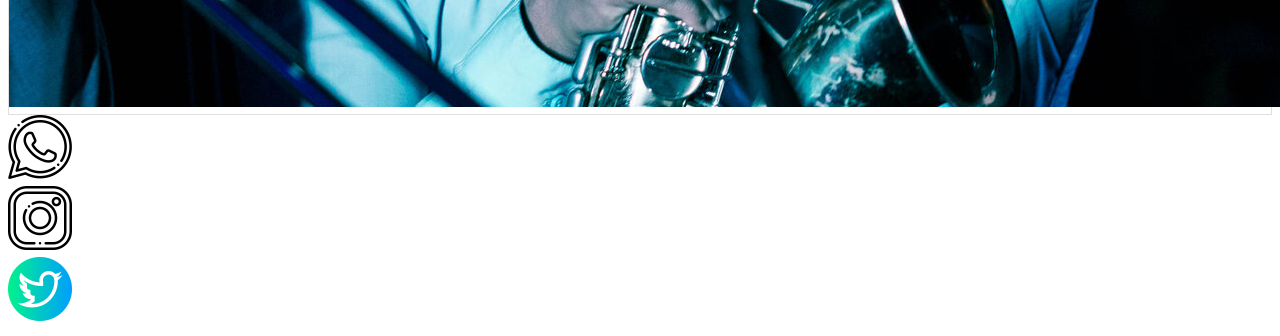
<file: pages/recitales.html>
<!doctype html>
<html lang="es">
  <head>
    <meta charset="utf-8">
    <meta name="viewport" content="width=device-width, initial-scale=1">

    <!-- Bootstrap CSS -->
    <link href="https://cdn.jsdelivr.net/npm/bootstrap@5.1.3/dist/css/bootstrap.min.css" rel="stylesheet" integrity="sha384-1BmE4kWBq78iYhFldvKuhfTAU6auU8tT94WrHftjDbrCEXSU1oBoqyl2QvZ6jIW3" crossorigin="anonymous">
    <link rel="stylesheet" type="text/css" href="../css/estilos.css">

    <title>New Orleans Bar| Proximos recitales</title>
    <meta name="description" content="Conoce los proximos recitales en New Orleans Bar">
  </head>
  <body class="bg-light">
  <header>
    <div id="header" class="bg-dark">
      <nav class="container-xl bg-dark pt-3 ">
        <nav class="navbar navbar-expand-lg navbar-dark">
        <div class="container-fluid">
          <a class="navbar-brand" href="../index.html"> <h2>New Orleans Bar</h2> </a>
          <button class="navbar-toggler" type="button" data-bs-toggle="collapse" data-bs-target="#navegacion" aria-controls="navegacion" aria-expanded="false" aria-label="Toggle navigation">
            <span class="navbar-toggler-icon"></span>
          </button>
          <div class="collapse navbar-collapse offset-md-2" id="navegacion">
            <ul class="navbar-nav">
              <li class="nav-item active">
                <a class="nav-link " href="quienes_somos.html">¿Quienes somos?</a>
              </li>
              <li class="nav-item active">
                <a class="nav-link " href="recitales.html">Proximos Recitales</a>
              </li>
              <li class="nav-item active">
                <a class="nav-link " href="trabaja.html">Trabaja con nosotros</a>
              </li>
              <li class="nav-item active">
                <a class="nav-link" href="galeria.html">Galeria</a>
              </li>
            </ul>
          </div>
        </nav>
      </nav>
    </div>
  </header>
  <section class="container-xl py-5 my-5" id="qs">
    <div class="col-12">
      <h1 class="border-bottom border-2 text-center mb-4">Proximos Recitales</h1>
    </div>

 <!--prueba de flayer recitales-->
    <article class="gridbox bg-dark text-light text-center p-3 mb-4 rounded">
      <div class="gridbox__title">
        <h3>Breakfast - Live Show - 22/7</h3>
      </div>
      <div class="gridbox__img">
        <img src="../assets/img14.jpg" class="img-fluid rounded">
      </div>
      <div class="gridbox__body">
        <div class="gridbox__body--title pt-lg-5 pt-md-3 pt-sm-2">
          <h5>Breakfast</h5>
        </div>
        <div class="gridbox__body--text pt-lg-5 pt-md-3 pt-sm-2">
          <p class="m-1">Vení a disfrutar del la primera participación de Breakfast en New Orleans Bar antes del comienzo de su gira por Estados Unidos.
          Breakfast, es banda nacida en un pequeño sótano en la histórica zona de zona Abasto.
          Este recital es para mayores de 18 años.</p>
        </div>
        <div class="gridbox__body--btn pt-lg-5 pt-md-3 pt-sm-2 ml-5">
          <button type="button" class="btn btn-outline-warning"><a href="https://www.ticketek.com.ar/" target="_blank">COMPRAR ENTRADA</a></button>

        </div>
      </div>
    </article>
    <article class="gridbox bg-dark text-light text-center p-3 mb-4 rounded">
      <div class="gridbox__title">
        <h3>Summer heat show- 28/6</h3>
      </div>
      <div class="gridbox__img">
        <img src="../assets/img12.jpg" class="img-fluid rounded">
      </div>
      <div class="gridbox__body">
        <div class="gridbox__body--title pt-lg-5 pt-md-3 pt-sm-2">
          <h5>Agustin Rodriguez</h5>
        </div>
        <div class="gridbox__body--text pt-lg-5 pt-md-3 pt-sm-2">
          <p class="m-1">Un viejo amigo de la casa, vuelve una vez más para presentar su último disco, no te pierdas esta oportunidad en la cual vas a poder disfrutar de la voz única de Agustín Rodríguez y algunas otras sorpresas.
          Este recital es para mayores de 18 años.</p>
        </div>
        <div class="gridbox__body--btn pt-lg-5 pt-md-3 pt-sm-2 ml-5">
          <button type="button" class="btn btn-outline-warning"> <a href="https://www.ticketek.com.ar/" target="_blank">COMPRAR ENTRADA</a></button>

        </div>
      </div>
    </article>
    <article class="gridbox bg-dark text-light text-center p-3 mb-4 rounded">
      <div class="gridbox__title">
        <h3>Magical Dice- Nueva fecha - 1/7</h3>
      </div>
      <div class="gridbox__img">
        <img src="../assets/img9.jpg" class="img-fluid rounded">
      </div>
      <div class="gridbox__body">
        <div class="gridbox__body--title pt-lg-5 pt-md-3 pt-sm-2">
          <h5>Magical Dice</h5>
        </div>
        <div class="gridbox__body--text pt-lg-5 pt-md-3 pt-sm-2"> 
          <p class="m-1">A pedido popular por nuestros clientes y fanáticos de Magical Dice, agregamos una nueva fecha para que no te pierdas este increíble show con uno de los mejores músicos españoles del momento. Todo menor de edad debe ser acompañado por un mayor.</p>
        </div>
        <div class="gridbox__body--btn pt-lg-5 pt-md-3 pt-sm-2 ml-5">
          <button type="button" class="btn btn-outline-warning"> <a href="https://www.ticketek.com.ar/" target="_blank">COMPRAR ENTRADA</a></button>

        </div>
      </div>
    </article>
    <article class="gridbox bg-dark text-light text-center p-3 mb-4 rounded">
      <div class="gridbox__title">
        <h3>Bus and fries- 15/7</h3>
      </div>
      <div class="gridbox__img">
        <img src="../assets/img7.jpg" class="img-fluid rounded">
      </div>
      <div class="gridbox__body">
        <div class="gridbox__body--title pt-lg-5 pt-md-3 pt-sm-2">
          <h5>Bus and Fries</h5>
        </div>
        <div class="gridbox__body--text pt-lg-5 pt-md-3 pt-sm-2 ">
          <p class="m-1">Vení a disfrutar, la presentación de la nueva banda de Lucas Satri. Todas las ganancias recaudadas por las entradas será destinada a comprar instrumentos para escuelas de bajo recursos. Entrada gratuita para menores de 10 años.</p>
        </div>
        <div class="gridbox__body--btn pt-lg-5 pt-md-3 pt-sm-2 ml-5">
          <button type="button" class="btn btn-outline-warning"><a href="https://www.ticketek.com.ar/" target="_blank">COMPRAR ENTRADA</a></button>

        </div>
      </div>
    </article>    
  </section>

  <footer id="footer" class="bg-dark container-fluid py-2 end">
    <div class="container-fluid row no-gutters bg-dark py-2 text-center"> 
      <div class="col-4">
      <a href="https://web.whatsapp.com" target="_blank"> <img src="../assets/whatsapp.png"></a>
      </div>
      <div class="col-4">
      <a href="https://instagram.com" target="_blank"> <img src="../assets/instagram.png" ></a>
      </div>
      <div class="col-4">
      <a href="https:/twitter.com" target="_blank"> <img src="../assets/twitter.png" ></a>
      </div>
    </div>
  </footer>
  <script src="https://cdn.jsdelivr.net/npm/bootstrap@5.1.3/dist/js/bootstrap.bundle.min.js" integrity="sha384-ka7Sk0Gln4gmtz2MlQnikT1wXgYsOg+OMhuP+IlRH9sENBO0LRn5q+8nbTov4+1p" crossorigin="anonymous"></script>

  </body>
</html>
</file>
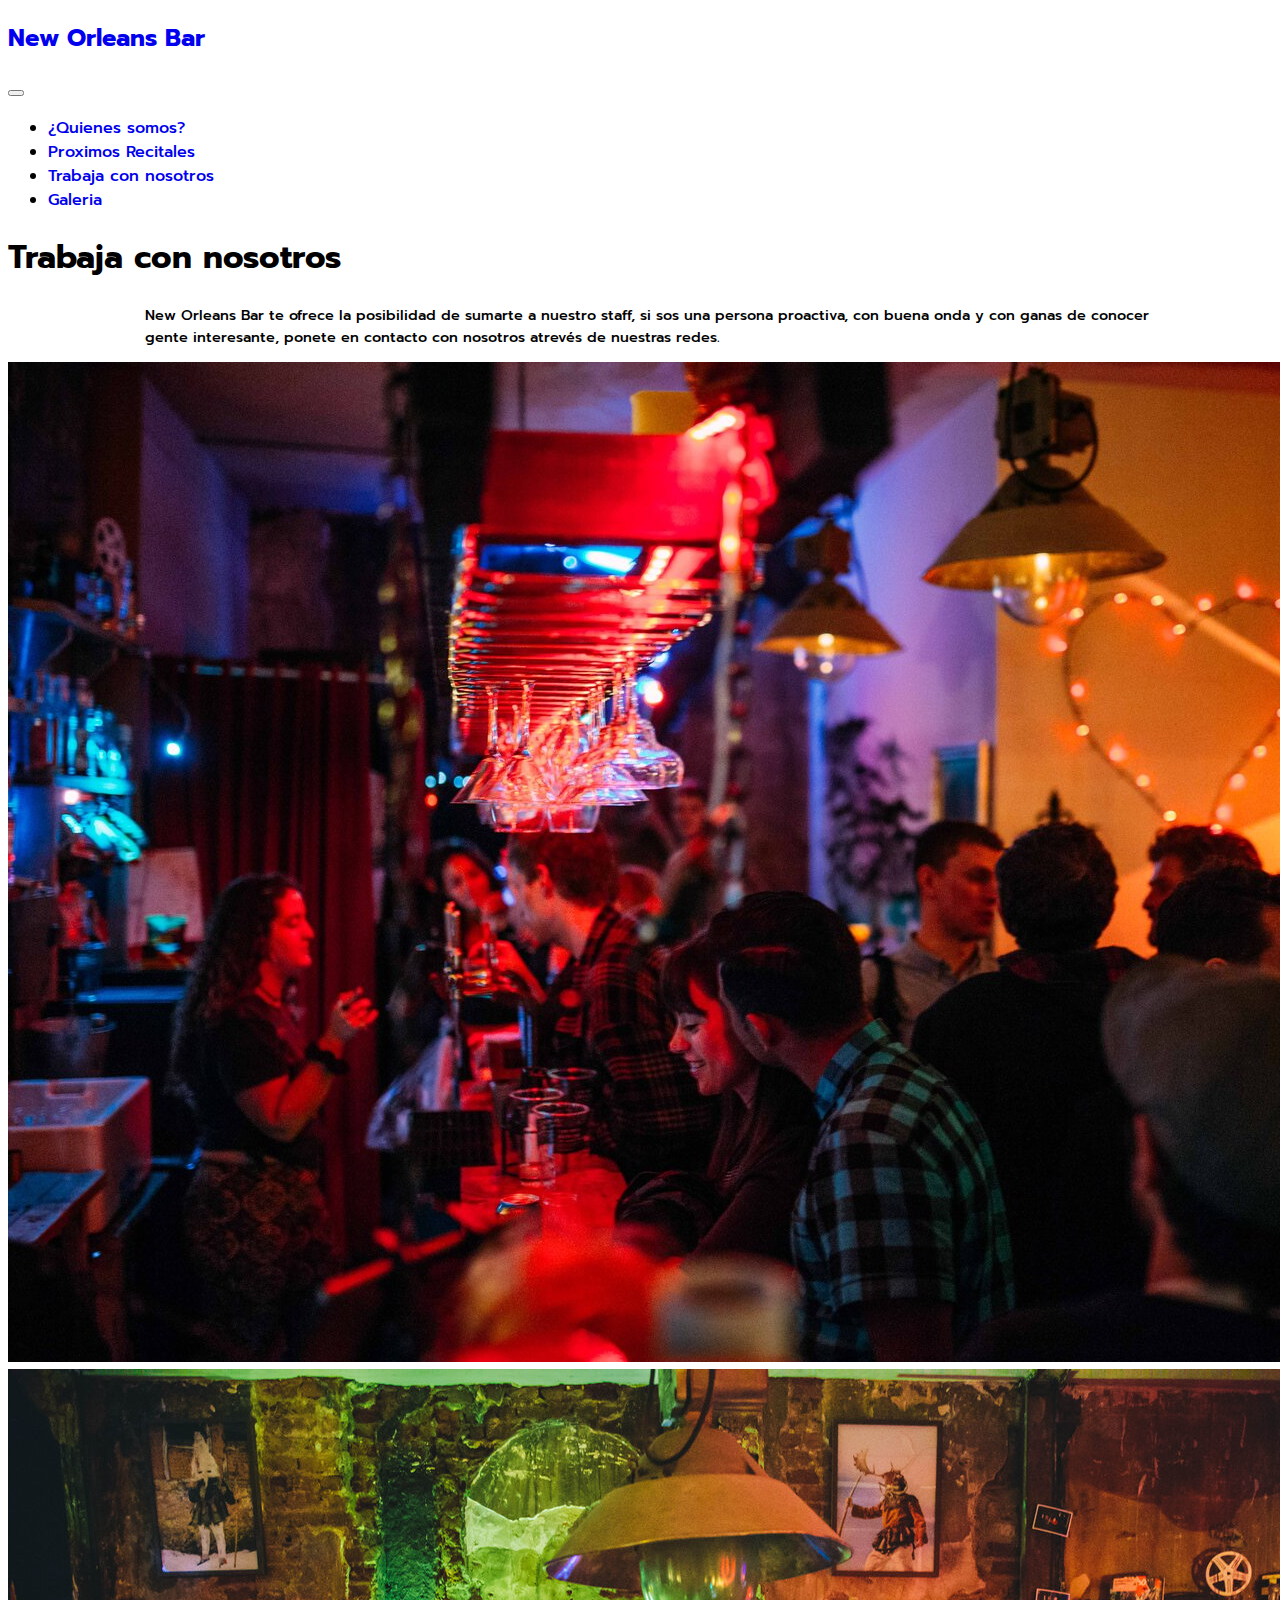
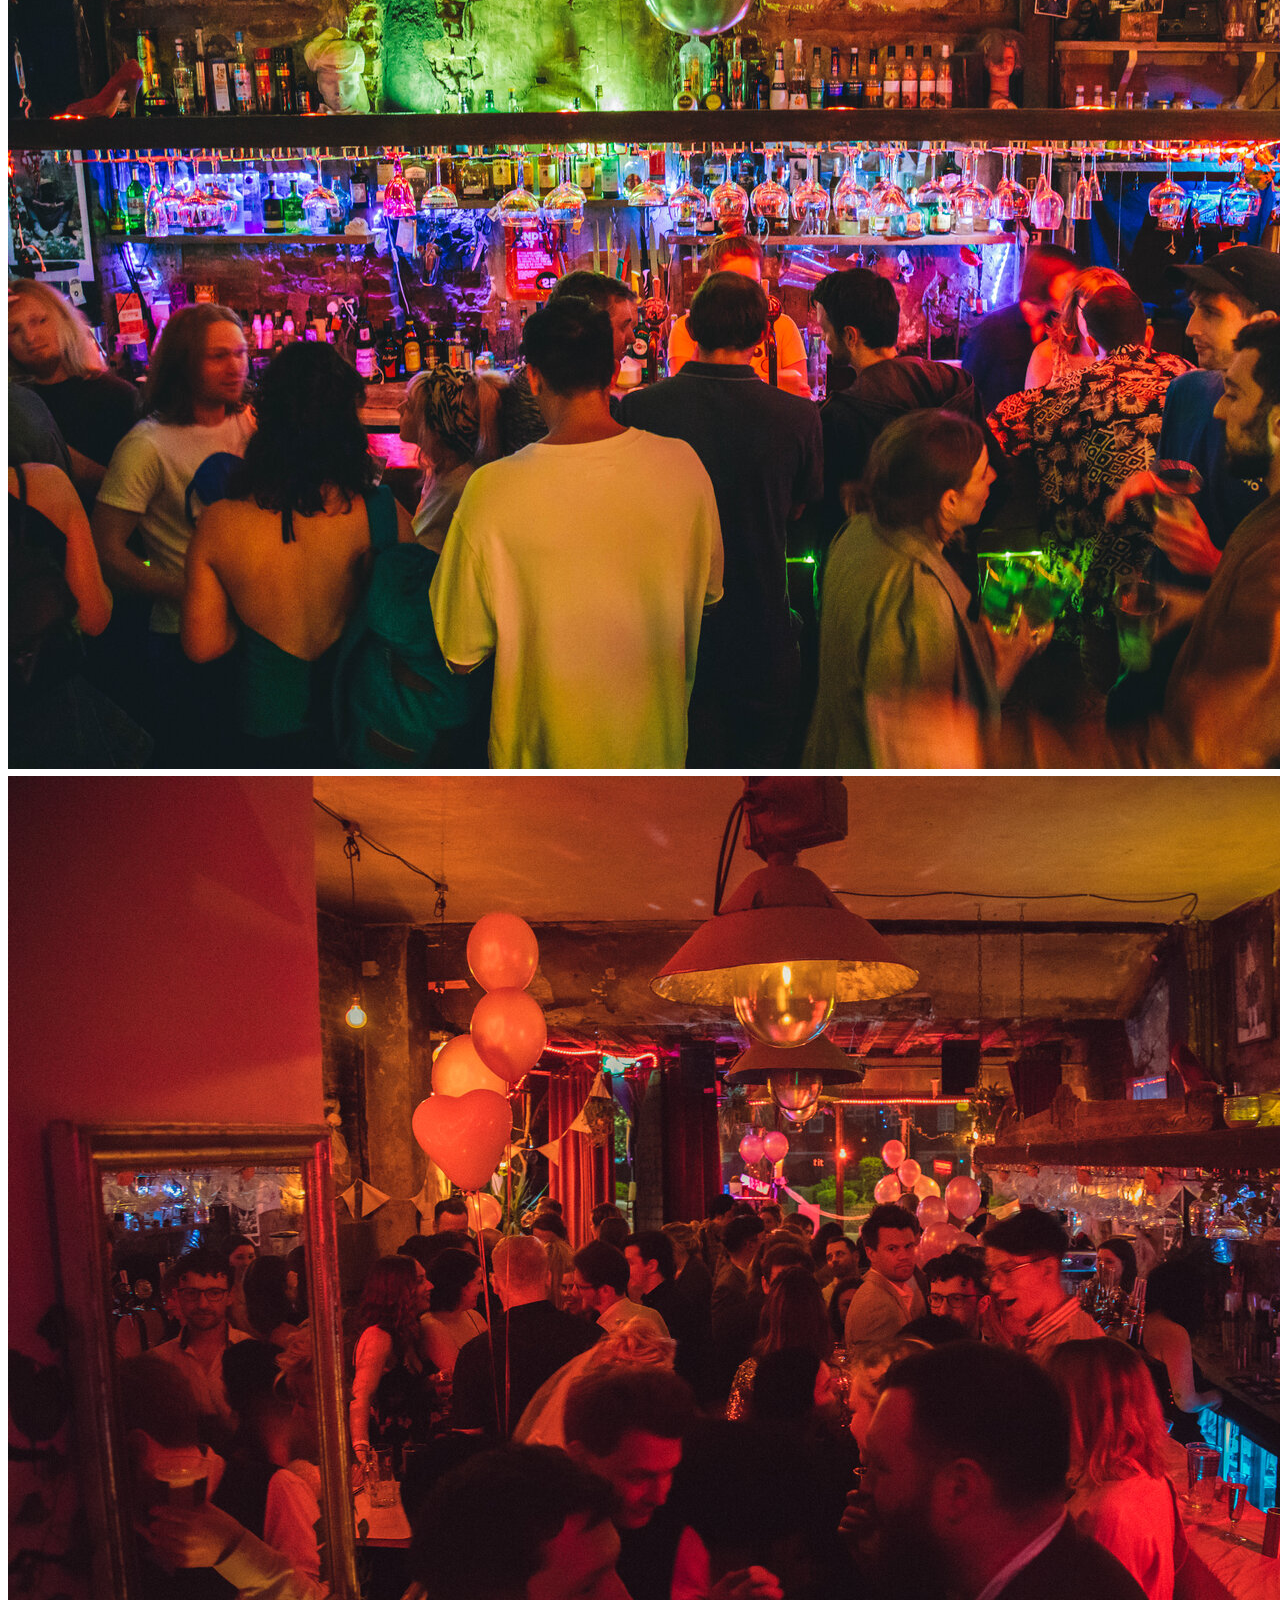
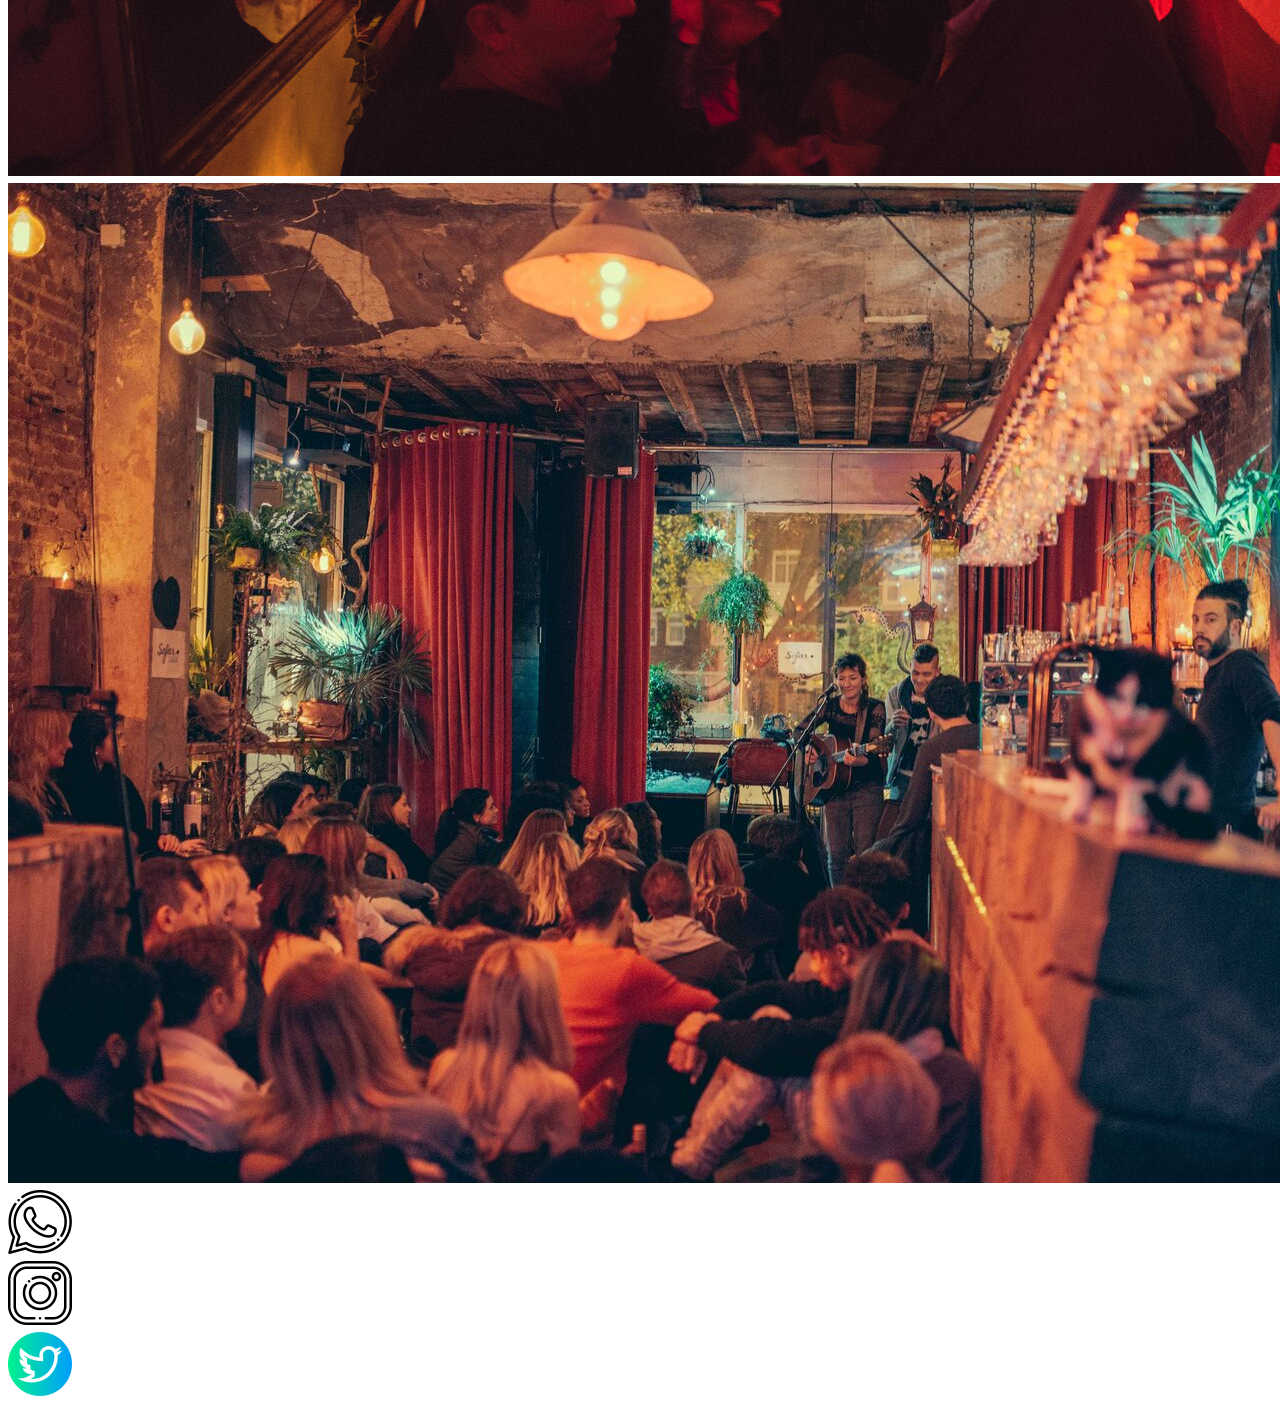
<file: pages/trabaja.html>
<!doctype html>
<html lang="es">
  <head>
    <meta charset="utf-8">
    <meta name="viewport" content="width=device-width, initial-scale=1">

    <!-- Bootstrap CSS -->
    <link href="https://cdn.jsdelivr.net/npm/bootstrap@5.1.3/dist/css/bootstrap.min.css" rel="stylesheet" integrity="sha384-1BmE4kWBq78iYhFldvKuhfTAU6auU8tT94WrHftjDbrCEXSU1oBoqyl2QvZ6jIW3" crossorigin="anonymous">
    <link rel="stylesheet" type="text/css" href="../css/estilos.css">

    <title>New Orleans Bar| Trabaja con nosotros</title>
    <meta name="description" content="Conoce las oportunidades para trabajar en New Orleans Bar">
  </head>
  <body class="bg-light">
  <header>
    <div id="header" class="bg-dark">
      <nav class="container-xl bg-dark pt-3 ">
        <nav class="navbar navbar-expand-lg navbar-dark">
        <div class="container-fluid">
          <a class="navbar-brand" href="../index.html"> <h2>New Orleans Bar</h2> </a>
          <button class="navbar-toggler" type="button" data-bs-toggle="collapse" data-bs-target="#navegacion" aria-controls="navegacion" aria-expanded="false" aria-label="Toggle navigation">
            <span class="navbar-toggler-icon"></span>
          </button>
          <div class="collapse navbar-collapse offset-lg-2" id="navegacion">
            <ul class="navbar-nav">
              <li class="nav-item">
                <a class="nav-link " href="quienes_somos.html">¿Quienes somos?</a>
              </li>
              <li class="nav-item">
                <a class="nav-link " href="recitales.html">Proximos Recitales</a>
              </li>
              <li class="nav-item active">
                <a class="nav-link " href="trabaja.html">Trabaja con nosotros</a>
              </li>
              <li class="nav-item">
                <a class="nav-link" href="galeria.html">Galeria</a>
              </li>
            </ul>
          </div>
        </nav>
      </nav>
    </div>
  </header>
  <section class="container-xl py-5 my-5" id="qs">
    <div class="col-12 pb-3">
       <h1 class="border-bottom border-2 text-center mb-4">Trabaja con nosotros</h1>
    </div>
    <article id="trabajo">
      <div class="col-8 text-center container-xl pb-3">
        <p>New Orleans Bar te ofrece la posibilidad de sumarte a nuestro staff, si sos una persona proactiva, con buena onda y con ganas de conocer gente interesante, ponete en contacto con nosotros atrevés de nuestras redes.</p>

      </div>
      <div class="p-4">
        <div class="col-10 container-fluid">
            <img src="../assets/img1.jpg" alt="bar" class="img-fluid my-1 rounded">
            <img src="../assets/img2.jpg" alt="bar" class="img-fluid my-1 rounded">
        </div>
        <div class="col-10 container-fluid">
            <img src="../assets/img3.jpg" alt="bar" class="img-fluid my-1 rounded">
            <img src="../assets/img4.jpg" alt="bar" class="img-fluid my-1 rounded">
        </div>
      </div>
    </article>
  </section>

    

    

  <footer id="footer" class="bg-dark container-fluid py-2 end">
    <div class="container-fluid row no-gutters bg-dark py-2 text-center"> 
      <div class="col-4">
      <a href="https://web.whatsapp.com" target="_blank"> <img src="../assets/whatsapp.png"></a>
      </div>
      <div class="col-4">
      <a href="https://instagram.com" target="_blank"> <img src="../assets/instagram.png" ></a>
      </div>
      <div class="col-4">
      <a href="https:/twitter.com" target="_blank"> <img src="../assets/twitter.png" ></a>
      </div>
    </div>
  </footer>




    <script src="https://cdn.jsdelivr.net/npm/bootstrap@5.1.3/dist/js/bootstrap.bundle.min.js" integrity="sha384-ka7Sk0Gln4gmtz2MlQnikT1wXgYsOg+OMhuP+IlRH9sENBO0LRn5q+8nbTov4+1p" crossorigin="anonymous"></script>

  </body>
</html>
</file>
<file: css/estilos.css>
@import url("https://fonts.googleapis.com/css2?family=Prompt:wght@300;500&display=swap");
.gridbox {
  border-radius: 0.25px;
  border: solid 1px rgba(0, 0, 0, 0.125);
}

.gridbox__title h3 {
  border-bottom: solid black 0.5px;
}

.gridbox__body--title h5 {
  padding-bottom: 10px;
  border-bottom: solid black 0.25px;
}

@media screen and (min-width: 992px) {
  .gridbox {
    display: grid;
    grid-template-areas: "title title title" "img img body";
    grid-template-columns: repeat(3, 1fr);
    grid-template-rows: 1fr 7fr;
  }
  .gridbox__title {
    grid-area: title;
    position: relative;
  }
  .gridbox__img {
    grid-area: img;
    position: relative;
  }
  .gridbox__body {
    grid-area: body;
    position: relative;
  }
  .gridbox__body--title {
    position: relative;
  }
  .gridbox__body--text {
    position: relative;
  }
  .gridbox__body__btn {
    position: relative;
  }
}

a {
  text-decoration: none;
}

#galeria .col-lg-4, #content__img .col-lg-4 {
  margin: 0 !important;
  padding: 20px;
}

#galeria img, #content__img img {
  width: 100%;
  height: auto;
}

#galeria img:hover, #content__img img:hover {
  border: 5px solid #f7f7f7;
}

body {
  font-family: 'Prompt', sans-serif;
  font-weight: 300;
}

#footer img {
  width: 4em;
}

#content__img img {
  width: 20em;
  padding: 2em;
}

#navegacion {
  font-weight: 500;
}

@media screen and (min-width: 992px) {
  #home p {
    font-weight: 500;
    max-width: 80%;
    font-size: 0.9rem;
    padding-left: 48px;
  }
}

@media screen and (min-width: 992px) {
  #trabajo p {
    font-weight: 500;
    max-width: 80%;
    font-size: 0.9rem;
    padding-left: 137px;
  }
}

@media screen and (min-width: 992px) {
  #quienesSomos p {
    font-weight: 500;
    max-width: 80%;
    font-size: 0.9rem;
    padding-left: 221px;
  }
}

#content__img img:hover {
  border: 5px solid #212529;
}
</file>
